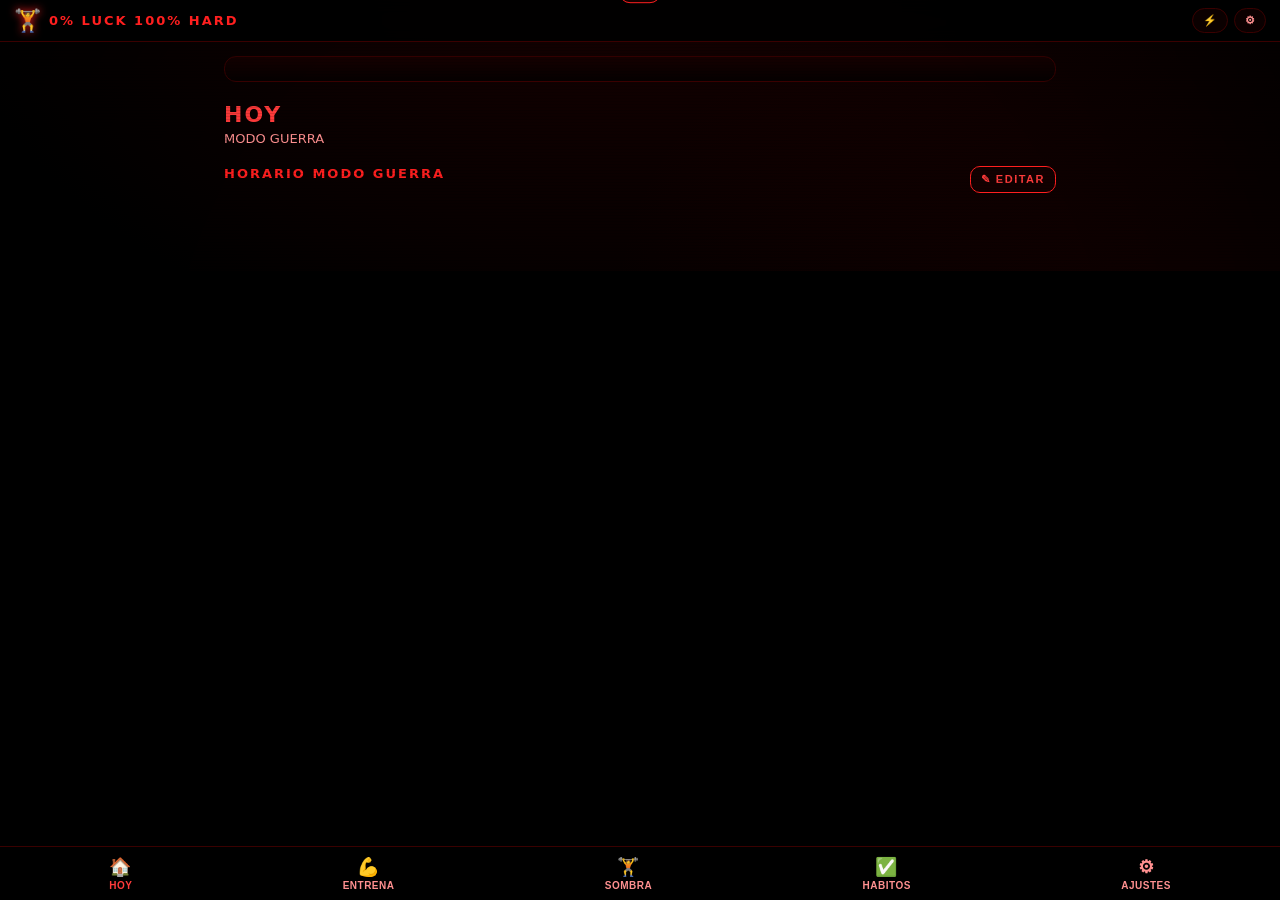
<file: ShadowBox.html>
<!DOCTYPE html>
<html lang="es">
<head>
<meta charset="UTF-8"><meta name="description" content="Shadow Box - Web descargable. Abre este archivo en cualquier navegador (Windows/Android) y entrena sin conexion.">
<meta name="viewport" content="width=device-width, initial-scale=1, viewport-fit=cover">
<meta name="theme-color" content="#000000">
<title>0% LUCK 100% HARD — Modo Guerra</title>
<meta name="description" content="Rutina militar diaria MODO GUERRA: entrenamiento, shadow box, habitos y disciplina.">
<meta name="mobile-web-app-capable" content="yes">
<meta name="apple-mobile-web-app-capable" content="yes">
<meta name="apple-mobile-web-app-status-bar-style" content="black-translucent">
<meta name="apple-mobile-web-app-title" content="0% LUCK 100% HARD">
<meta name="application-name" content="0% LUCK 100% HARD">





<style>/* ===========================================================================
   SHADOW BOX — negro + rojo + glow sutil (minimalista)
   =========================================================================== */
:root {
  --bg: #000000;
  --bg2: #0a0000;
  --blood: #9b0000;
  --blood2: #c40000;
  --red: #ff1f1f;
  --red-hot: #ff3b3b;
  --red-soft: #ff5a5a;
  --text: #ffd9d9;
  --text-dim: #ff9090;
  --line: #3a0000;

  --glow-text:
    0 0 5px  var(--red),
    0 0 12px var(--red);
  --glow-box:
    0 0 6px  var(--red),
    0 0 16px var(--blood2),
    inset 0 0 10px rgba(255,31,31,.3);
  --glow-soft:
    0 0 4px var(--red), 0 0 14px var(--blood2);

  --blood-deep: #8a0000;
  --red-bright: #ff4040;
  --grad1: #7a0000;
  --grad1b: #6a0000;
  --grad4: #2a0000;
  --grad5: #120000;
  --tint: rgba(255,31,31,.4);
  --tint2: rgba(255,64,64,.6);
  --tint3: rgba(255,31,31,.6);
  --tint4: rgba(90,0,0,.25);
  --bg-glow: rgba(120,0,0,.18);
  --bg-glow2: rgba(120,0,0,.12);
}

* { box-sizing: border-box; -webkit-tap-highlight-color: transparent; }

html, body {
  margin: 0; padding: 0;
  background: var(--bg); color: var(--text);
  font-family: "Segoe UI", system-ui, -apple-system, sans-serif;
  min-height: 100%; overflow-x: hidden;
}

body {
  background:
    radial-gradient(1200px 700px at 50% -10%, var(--bg-glow), transparent 60%),
    radial-gradient(900px 600px at 90% 110%, var(--bg-glow2), transparent 60%),
    var(--bg);
  padding-bottom: 68px;
  -webkit-font-smoothing: antialiased;
}

.hidden { display: none !important; }

/* ---------- No glow ---------- */
.no-glow,
.no-glow *,
.no-glow *::before,
.no-glow *::after {
  animation-duration: 0s !important;
  animation-delay: 0s !important;
  animation-iteration-count: 1 !important;
  transition-duration: 0s !important;
}
.no-glow { text-shadow: none !important; }
.no-glow [style*="text-shadow"] { text-shadow: none !important; }
.no-glow [style*="box-shadow"] { box-shadow: none !important; }
.no-glow [style*="drop-shadow"] { filter: none !important; }
.no-glow .brand-logo { filter: none !important; }
.no-glow #headerTitle { text-shadow: none !important; }
.no-glow .btn.primary { box-shadow: none !important; }
.no-glow .chip { box-shadow: none !important; }
.no-glow .sched-now { box-shadow: none !important; }
.no-glow .card-figure svg { filter: none !important; }
.no-glow .card-figure img { filter: none !important; }
.no-glow .cr-fig svg { filter: none !important; }
.no-glow .cr-fig img { filter: none !important; }
.no-glow .nav-btn .emoji { filter: none !important; }
.no-glow .timer-digit { text-shadow: none !important; }
.no-glow .timer-big { text-shadow: none !important; filter: none !important; }
.no-glow #warFx::before,
.no-glow #warFx::after { opacity: 0 !important; }

/* ============================= HEADER (minimalista) ============================= */
#appHeader {
  position: sticky; top: 0; z-index: 50;
  display: flex; align-items: center; justify-content: space-between;
  padding: 8px 14px;
  background: rgba(0,0,0,.92);
  border-bottom: 1px solid var(--line);
  backdrop-filter: blur(8px);
}
.header-brand { display: flex; align-items: center; gap: 8px; }
.brand-logo {
  font-size: 22px;
  filter: drop-shadow(0 0 4px var(--red));
  animation: pulseGlow 3s ease-in-out infinite;
}
#headerTitle {
  font-weight: 900; letter-spacing: 2px; font-size: 13px;
  color: var(--red);
  text-shadow: none;
}
.header-actions { display: flex; gap: 6px; }

/* ============================= BOTONES ============================= */
.btn {
  border: 1px solid var(--red);
  background: linear-gradient(180deg, #1a0000, #0c0000);
  color: var(--red-hot);
  font-weight: 800; letter-spacing: 1.5px;
  padding: 10px 16px; border-radius: 10px;
  font-size: 13px; cursor: pointer;
  box-shadow: none;
  transition: transform .1s ease, background .15s ease;
  text-transform: uppercase;
}
.btn:active { transform: scale(.96); }
.btn:hover { background: linear-gradient(180deg, var(--grad4), #140000); }
.btn.primary { background: linear-gradient(180deg, #5a0000, var(--grad4)); color: #fff; }
.btn.primary:hover { background: linear-gradient(180deg, var(--grad1), var(--line)); }
.btn.danger { background: linear-gradient(180deg, #600000, #2b0000); color: #fff; }
.btn.secondary { background: rgba(20,0,0,.6); }
.btn.small { padding: 6px 10px; font-size: 11px; }
.btn.big {
  width: 100%; margin-top: 16px; padding: 14px;
  font-size: 15px; border-radius: 12px;
  animation: pulseBtn 2.5s ease-in-out infinite;
}
.chip {
  border: 1px solid var(--line);
  background: rgba(16,0,0,.7);
  color: var(--text-dim);
  padding: 5px 10px; border-radius: 999px;
  font-size: 11px; font-weight: 700; cursor: pointer;
}
.chip:hover { color: var(--red-hot); border-color: var(--red); }

/* ============================= INSTALL BAR ============================= */
.install-bar {
  position: fixed; left: 0; right: 0; bottom: 0; z-index: 90;
  display: flex; align-items: center; gap: 10px;
  padding: 10px 14px; margin: 8px;
  background: linear-gradient(180deg, #1c0000, #0a0000);
  border: 1px solid var(--red); border-radius: 14px;
}
.install-ico { font-size: 22px; filter: drop-shadow(0 0 5px var(--red)); }
.install-close {
  border: none; background: none; color: var(--text-dim);
  font-size: 15px; cursor: pointer; margin-left: auto;
}

/* ============================= VIEWS ============================= */
.view { display: none; padding: 14px; max-width: 860px; margin: 0 auto; }
.view.active { display: block; animation: viewIn .25s ease; }
@keyframes viewIn { from { opacity: 0; transform: translateY(6px); } to { opacity: 1; } }

.view-head h1 {
  font-size: 22px; margin: 4px 0 4px; letter-spacing: 2px;
  color: var(--red-hot); text-shadow: none;
}
.view-head h2 {
  font-size: 20px; margin: 4px 0 4px; letter-spacing: 2px;
  color: var(--red-hot); text-shadow: none;
}
.subtitle { color: var(--text-dim); margin: 0 0 12px; font-size: 13px; }

.section-title {
  margin: 20px 0 8px; font-weight: 900; letter-spacing: 2px;
  color: var(--red); text-shadow: none; font-size: 13px;
}

/* ============================= HERO ============================= */
#homeHero { margin-bottom: 14px; }
.hero-figure { position: relative; border-radius: 14px; overflow: hidden; border: 1px solid var(--line); }
.hero-figure::after {
  content: ""; position: absolute; inset: 0; pointer-events: none;
  background: radial-gradient(600px 300px at 50% 40%, rgba(255,31,31,.10), transparent 70%);
  mix-blend-mode: screen;
}
.hero-figure .figure-wrap { margin: 0; }

/* ============================= FIGURAS SVG ============================= */
.figure-wrap {
  position: relative;
  display: flex; align-items: center; justify-content: center;
  width: 100%; margin: 6px auto;
}
.figure-wrap::before {
  content: "";
  position: absolute; inset: -10%;
  background-image:
    radial-gradient(2px 2px at 18% 25%, rgba(255,60,60,.7), transparent 70%),
    radial-gradient(3px 3px at 62% 18%, rgba(255,40,40,.6), transparent 70%),
    radial-gradient(2px 2px at 82% 48%, rgba(255,90,90,.7), transparent 70%),
    radial-gradient(2px 2px at 38% 82%, rgba(255,50,50,.6), transparent 70%);
  animation: embers 8s ease-in-out infinite;
  pointer-events: none;
  mix-blend-mode: screen;
  will-change: transform, opacity;
}
.figure-wrap::after {
  content: "";
  position: absolute; inset: 0;
  background:
    radial-gradient(circle at 28% 22%, rgba(255,45,45,.18), transparent 52%),
    radial-gradient(circle at 72% 82%, rgba(255,25,25,.14), transparent 55%);
  mix-blend-mode: screen;
  pointer-events: none;
}
@keyframes embers {
  0% { transform: translateY(6%) scale(1); opacity: .35; }
  50% { transform: translateY(-2%) scale(1.03); opacity: .8; }
  100% { transform: translateY(-10%) scale(1); opacity: .35; }
}
.figure-wrap svg {
  width: 100%; height: auto;
  filter: drop-shadow(0 0 4px var(--red)) drop-shadow(0 0 12px var(--blood2)) saturate(1.4);
  transition: filter .3s ease;
}
@keyframes figurePulse {
  0%, 100% { filter: drop-shadow(0 0 4px var(--red)) drop-shadow(0 0 12px var(--blood2)) saturate(1.4); }
  50% { filter: drop-shadow(0 0 8px var(--red-bright)) drop-shadow(0 0 22px var(--red)) saturate(1.8); }
}
.figure-wrap img {
  width: 100%; height: auto;
  max-height: 50vh; object-fit: contain;
  filter: drop-shadow(0 0 4px var(--red)) drop-shadow(0 0 12px var(--blood2)) saturate(1.1);
  transition: filter .3s ease;
}
.figure-ring {
  position: absolute; inset: 8%;
  border-radius: 50%;
  background: radial-gradient(circle, rgba(255,31,31,.2), rgba(120,0,0,.08) 45%, transparent 70%);
  animation: ringBreathe 3s ease-in-out infinite;
  pointer-events: none;
}
@keyframes ringBreathe {
  0%,100% { transform: scale(.97); opacity: .7; }
  50% { transform: scale(1.03); opacity: .9; }
}

/* ============================= CARD DE RUTINAS ============================= */
#routineGrid, #techniqueGrid {
  display: grid; grid-template-columns: repeat(auto-fill, minmax(220px, 1fr)); gap: 10px;
}
.routine-card, .tech-card {
  position: relative; cursor: pointer; text-align: left;
  background: linear-gradient(180deg, #150000, #050000);
  border: 1px solid var(--line); border-radius: 12px; padding: 10px;
  color: var(--text);
  transition: transform .12s ease, border-color .15s ease;
}
.routine-card:hover, .tech-card:hover {
  transform: translateY(-2px);
  border-color: var(--red);
}
.routine-card h3, .tech-card h3 {
  margin: 3px 0 2px; font-size: 14px; letter-spacing: 1px;
  color: var(--red-hot); text-shadow: none;
}
.routine-card p, .tech-card p { margin: 2px 0; font-size: 11.5px; color: var(--text-dim); }
.card-meta { display: flex; gap: 6px; margin-top: 6px; flex-wrap: wrap; }
.card-meta span {
  font-size: 10px; font-weight: 800; letter-spacing: .5px;
  color: var(--red-hot); background: rgba(120,0,0,.2);
  border: 1px solid #5a0000; border-radius: 999px; padding: 2px 7px;
}
.card-figure { margin: 3px 0; }
.card-figure svg { filter: drop-shadow(0 0 3px var(--red)) drop-shadow(0 0 8px var(--blood2)); }
.card-figure img {
  display: block; width: 100%; max-height: 180px; object-fit: contain; margin: 0 auto;
  filter: drop-shadow(0 0 3px var(--red)) drop-shadow(0 0 8px var(--blood2)) saturate(1.1);
}

/* ============================= DETALLE RUTINA ============================= */
.summary-card {
  border: 1px solid var(--line); border-radius: 12px; padding: 12px;
  background: linear-gradient(180deg, #160000, #050000);
  display: grid; grid-template-columns: 1fr 1fr; gap: 6px;
  margin-bottom: 12px;
}
.summary-card div { font-size: 12px; color: var(--text-dim); }
.summary-card b { color: var(--red-hot); font-size: 15px; }

.plan-row {
  display: flex; align-items: center; gap: 8px;
  padding: 8px 10px; margin-bottom: 6px;
  background: rgba(12,0,0,.7);
  border: 1px solid var(--line); border-radius: 10px;
}
.plan-row.current { border-color: var(--red); }
.plan-idx {
  width: 22px; height: 22px; border-radius: 50%;
  border: 1px solid var(--red); color: var(--red-hot);
  display: flex; align-items: center; justify-content: center;
  font-weight: 900; font-size: 11px; flex-shrink: 0;
}
.plan-row b { color: var(--red-hot); flex: 1; font-size: 13px; }
.plan-row .plan-time { color: var(--text-dim); font-variant-numeric: tabular-nums; font-size: 11px; }

/* ============================= ENTRENAMIENTO ============================= */
#trainFigure .figure-wrap svg,
#trainFigure .figure-wrap img { max-height: 38vh; }
.train-info { text-align: center; margin: 4px 0; }
.train-block-tag {
  display: inline-block; font-size: 10px; font-weight: 900; letter-spacing: 2px;
  color: #fff; background: linear-gradient(180deg, var(--grad1), var(--line));
  border: 1px solid var(--red); border-radius: 999px; padding: 3px 10px;
}
#trainBlockName {
  font-size: 20px; margin: 6px 0 3px; letter-spacing: 2px;
  color: var(--red-hot); text-shadow: none;
}
#trainCue { color: var(--text-dim); font-size: 13px; margin: 0; min-height: 18px; }

/* ============================= TEMPORIZADOR ============================= */
.timer-wrap { position: relative; width: min(280px, 78vw); margin: 10px auto; }
#timerRing { width: 100%; height: auto; overflow: visible; }
#timerRing circle#timerProgress {
  filter: drop-shadow(0 0 4px var(--red)) drop-shadow(0 0 12px var(--blood2));
  transition: stroke-dashoffset .18s linear;
}
#timerTime {
  position: absolute; inset: 0; display: flex; align-items: center; justify-content: center;
  font-size: 50px; font-weight: 900; font-variant-numeric: tabular-nums;
  letter-spacing: 2px; color: #fff;
  text-shadow: 0 0 4px var(--red), 0 0 14px var(--red);
}
#timerPhase {
  position: absolute; left: 0; right: 0; bottom: 12%;
  text-align: center; font-weight: 900; letter-spacing: 3px; font-size: 13px;
  color: var(--red-hot); text-shadow: none;
}
.timer-phase.rest { color: #ffb347; text-shadow: 0 0 4px #ff8c00; }

/* ============================= SCHEDULE STRIP ============================= */
#scheduleStrip {
  display: flex; gap: 5px; overflow-x: auto; padding: 8px 2px;
  scrollbar-width: thin; scrollbar-color: var(--grad1b) transparent;
}
.sched-cell {
  min-width: 56px; flex-shrink: 0;
  padding: 5px 6px; border-radius: 8px;
  background: rgba(12,0,0,.7); border: 1px solid var(--line);
  text-align: center; font-size: 10px; color: var(--text-dim);
}
.sched-cell .sc-time { font-weight: 900; color: var(--red-hot); font-variant-numeric: tabular-nums; }
.sched-cell .sc-name { display: block; margin-top: 1px; font-size: 9px; }
.sched-cell.active {
  border-color: var(--red); color: #fff;
  background: linear-gradient(180deg, var(--grad4), #100000);
  transform: scale(1.06);
}
.sched-cell.past { opacity: .3; }

.train-controls {
  display: grid; grid-template-columns: 1fr 1fr; gap: 8px;
  margin-top: 12px; max-width: 440px; margin-left: auto; margin-right: auto;
}

/* ============================= PERSONALIZADA ============================= */
.custom-row {
  display: flex; align-items: center; gap: 8px;
  background: rgba(12,0,0,.7); border: 1px solid var(--line);
  border-radius: 10px; padding: 8px; margin-bottom: 6px;
}
.custom-row .cr-fig { width: 40px; flex-shrink: 0; }
.custom-row .cr-fig svg { filter: drop-shadow(0 0 3px var(--red)) drop-shadow(0 0 8px var(--blood2)); }
.custom-row .cr-fig img {
  display: block; width: 100%; height: 40px; object-fit: contain;
  filter: drop-shadow(0 0 3px var(--red)) drop-shadow(0 0 8px var(--blood2));
}
.custom-row .cr-info { flex: 1; }
.custom-row b { color: var(--red-hot); font-size: 12px; display: block; }
.custom-row span { color: var(--text-dim); font-size: 10px; }
.custom-row button {
  border: 1px solid var(--grad1b); background: rgba(90,0,0,.3); color: var(--red-hot);
  border-radius: 8px; width: 28px; height: 28px; cursor: pointer; font-weight: 900;
}
.custom-add {
  display: grid; grid-template-columns: 2fr 1fr 1fr auto; gap: 6px;
  margin: 12px 0;
}
.custom-add select, .custom-add input {
  background: #0c0000; color: var(--text); border: 1px solid var(--line);
  border-radius: 8px; padding: 8px; font-size: 12px; width: 100%;
}
.custom-add select:focus, .custom-add input:focus { border-color: var(--red); outline: none; }

/* ============================= AJUSTES ============================= */
.setting-row {
  display: flex; align-items: center; justify-content: space-between; gap: 8px;
  padding: 12px; margin-bottom: 8px;
  background: rgba(12,0,0,.7); border: 1px solid var(--line); border-radius: 12px;
}
.setting-row b { color: var(--text); font-size: 13px; display: block; }
.setting-row small { color: var(--text-dim); font-size: 11px; }
.setting-row input[type=range] { width: 140px; accent-color: var(--red); }
.switch { position: relative; width: 48px; height: 26px; flex-shrink: 0; }
.switch input { opacity: 0; width: 0; height: 0; }
.slider {
  position: absolute; inset: 0; cursor: pointer;
  background: var(--grad4); border: 1px solid #5a0000; border-radius: 999px; transition: .2s;
}
.slider::before {
  content: ""; position: absolute; width: 18px; height: 18px; left: 3px; top: 3px;
  background: var(--red-soft); border-radius: 50%; transition: .2s;
}
.switch input:checked + .slider { background: linear-gradient(180deg, var(--grad1b), var(--line)); border-color: var(--red); }
.switch input:checked + .slider::before { transform: translateX(22px); }

/* ============================= NAV INFERIOR ============================= */
#bottomNav {
  position: fixed; left: 0; right: 0; bottom: 0; z-index: 60;
  display: flex; justify-content: space-around;
  background: rgba(0,0,0,.95); border-top: 1px solid var(--line);
  padding: 6px 4px calc(6px + env(safe-area-inset-bottom));
  backdrop-filter: blur(8px);
}
.nav-btn {
  background: none; border: none; color: var(--text-dim);
  font-size: 10px; font-weight: 700; cursor: pointer;
  display: flex; flex-direction: column; align-items: center; gap: 2px;
  padding: 3px 10px; border-radius: 10px; letter-spacing: .5px;
}
.nav-btn .emoji { font-size: 18px; }
.nav-btn.active { color: var(--red-hot); }

/* ============================= FLASH ALARMA ============================= */
#flashOverlay {
  position: fixed; inset: 0; z-index: 120; pointer-events: none;
  background: radial-gradient(circle at 50% 50%, rgba(255,31,31,.4), rgba(120,0,0,.25) 55%, transparent 80%);
  opacity: 0;
}
#flashOverlay.flash { animation: flashAlarm .7s ease-out; }
@keyframes flashAlarm {
  0% { opacity: 0; }
  15% { opacity: .8; }
  60% { opacity: .3; }
  100% { opacity: 0; }
}

/* ============================= WAR FX ============================= */
#warFx {
  position: fixed; inset: 0; z-index: 6; pointer-events: none;
  background:
    repeating-linear-gradient(0deg, rgba(0,0,0,.12) 0 1px, transparent 1px 3px),
    radial-gradient(circle at 50% 45%, transparent 58%, rgba(0,0,0,.4) 100%);
}

/* ============================= MODO GUERRA ============================= */
body.war-mode {
  background:
    radial-gradient(1200px 700px at 50% -10%, rgba(170,0,0,.32), transparent 62%),
    radial-gradient(900px 600px at 90% 110%, rgba(170,0,0,.24), transparent 60%),
    var(--bg);
}
body.war-mode .figure-wrap svg {
  filter: drop-shadow(0 0 6px var(--red-bright)) drop-shadow(0 0 18px var(--red)) drop-shadow(0 0 50px var(--blood2)) saturate(2.2) contrast(1.1);
}
body.war-mode .figure-wrap svg line, body.war-mode .figure-wrap svg circle {
  animation: warFlicker 1.6s steps(2, jump-none) infinite;
}
@keyframes warFlicker {
  0%, 100% { opacity: 1; }
  50% { opacity: .6; }
}
body.war-mode #warFx {
  background:
    repeating-linear-gradient(0deg, rgba(0,0,0,.18) 0 1px, transparent 1px 3px),
    radial-gradient(circle at 50% 45%, transparent 42%, rgba(140,0,0,.35) 78%, rgba(60,0,0,.55) 100%);
}
body.war-mode .figure-ring {
  background: radial-gradient(circle, rgba(255,50,50,.4), rgba(150,0,0,.15) 45%, transparent 72%);
}

/* ============================= SCREEN SHAKE ============================= */
body.shake { animation: screenShake .4s ease; }
@keyframes screenShake {
  0%, 100% { transform: translate(0,0); }
  20% { transform: translate(-3px, 2px); }
  40% { transform: translate(3px, -2px); }
  60% { transform: translate(-2px, -2px); }
  80% { transform: translate(2px, 2px); }
}

/* ============================= TOAST ============================= */
#toast {
  position: fixed; top: 12px; left: 50%; transform: translateX(-50%) translateY(-140%);
  z-index: 200; background: linear-gradient(180deg, var(--grad4), var(--grad5));
  border: 1px solid var(--red); color: #fff; font-weight: 800; letter-spacing: 1px;
  padding: 10px 20px; border-radius: 12px; font-size: 13px;
  transition: transform .25s ease; max-width: 90vw; text-align: center;
}
#toast.show { transform: translateX(-50%) translateY(0); }

/* ============================= ANIMACIONES ============================= */
@keyframes pulseGlow {
  0%, 100% { filter: drop-shadow(0 0 3px var(--red)) drop-shadow(0 0 8px var(--blood2)); }
  50% { filter: drop-shadow(0 0 6px var(--red-bright)) drop-shadow(0 0 18px var(--red)); }
}
@keyframes pulseBtn {
  0%, 100% { box-shadow: 0 0 6px var(--red), 0 0 18px var(--blood2); }
  50% { box-shadow: 0 0 12px var(--red-bright), 0 0 30px var(--red); }
}

@media (max-width: 480px) {
  .view-head h1 { font-size: 19px; }
  .custom-add { grid-template-columns: 1fr 1fr; }
  #timerTime { font-size: 40px; }
}

/* ============================= HOY / ENTRENA / HABITS ============================= */
.hero-figure .figure-wrap { margin: 0; }
.hero-badge {
  position: absolute; top: 8px; left: 8px; z-index: 2;
  font-size: 10px; font-weight: 900; letter-spacing: 1px;
  color: #fff; background: rgba(120,0,0,.8);
  border: 1px solid var(--red); border-radius: 999px; padding: 2px 8px;
}
.hero-body { padding: 12px 14px 14px; text-align: center; }
.hero-body h3 {
  margin: 3px 0 6px; letter-spacing: 2px; font-size: 17px;
  color: var(--red-hot); text-shadow: none;
}
.mini-grid {
  display: grid; grid-template-columns: repeat(4, 1fr); gap: 6px;
  margin: 8px 0 4px;
}
.mini-grid div {
  background: rgba(12,0,0,.7); border: 1px solid var(--line);
  border-radius: 8px; padding: 6px 3px;
}
.mini-grid b { display: block; font-size: 9px; color: var(--text-dim); letter-spacing: .5px; }
.mini-grid span { font-size: 13px; font-weight: 900; color: var(--red-hot); }
.today-strip { display: flex; gap: 8px; margin-top: 12px; }

/* Horario del día */
.sched-row {
  display: flex; align-items: center; gap: 10px;
  padding: 8px 10px; margin-bottom: 6px;
  background: rgba(12,0,0,.7); border: 1px solid var(--line); border-radius: 10px;
}
.sched-row.active { border-color: var(--red); background: linear-gradient(180deg, #1c0000, #0a0000); }
.sched-time { font-weight: 900; color: var(--red-hot); font-variant-numeric: tabular-nums; min-width: 38px; font-size: 13px; }
.sched-emoji { font-size: 18px; }
.sched-txt { flex: 1; }
.sched-txt b { display: block; color: var(--text); font-size: 12.5px; letter-spacing: .5px; }
.sched-txt span { color: var(--text-dim); font-size: 11px; line-height: 1.3; display: block; }
.sched-now {
  font-size: 9px; font-weight: 900; letter-spacing: 1px; color: #fff;
  background: var(--red); border-radius: 999px; padding: 2px 7px;
}

/* Editor de horario */
#schedDayTabs { display: flex; gap: 4px; margin-bottom: 10px; }
.sched-tab {
  flex: 1; min-width: 34px; padding: 7px 3px;
  font-weight: 900; font-size: 12px; letter-spacing: 1px;
  color: var(--text-dim); background: rgba(12,0,0,.7);
  border: 1px solid var(--line); border-radius: 8px; cursor: pointer;
  transition: color .12s ease, border-color .12s ease;
}
.sched-tab.active {
  color: #fff; border-color: var(--red);
  background: linear-gradient(180deg, var(--grad1), var(--line));
}
.sched-tab.today { color: var(--red-hot); }
.sched-edit-head {
  display: flex; justify-content: space-between; align-items: baseline;
  margin: 2px 2px 8px; color: var(--red-hot); letter-spacing: 2px; font-weight: 900;
}
.sched-edit-head span { color: var(--text-dim); font-size: 11px; letter-spacing: 0; font-weight: 600; }
.sched-edit-row {
  display: flex; gap: 6px; align-items: flex-start;
  background: rgba(12,0,0,.7); border: 1px solid var(--line);
  border-radius: 10px; padding: 8px; margin-bottom: 6px;
}
.sched-edit-fields { flex: 1; display: grid; grid-template-columns: 80px 38px 1fr; gap: 5px; }
.sched-edit-fields input {
  background: var(--grad5); color: var(--text); border: 1px solid var(--line);
  border-radius: 6px; padding: 6px 7px; font-size: 12px; outline: none;
  font-family: inherit;
}
.sched-edit-fields input:focus { border-color: var(--red); }
.se-emoji { text-align: center; }
.se-desc, .se-until { grid-column: 1 / -1; }
.se-until { max-width: 160px; }
.sched-edit-actions { display: flex; flex-direction: column; gap: 3px; }
.sched-edit-actions button {
  width: 28px; height: 28px; border-radius: 6px;
  border: 1px solid var(--line); background: var(--tint4);
  color: var(--red-hot); font-weight: 900; font-size: 11px; cursor: pointer;
  transition: border-color .12s ease;
}
.sched-edit-actions button:hover { border-color: var(--red); }

/* Plan semanal */
.day-card {
  background: linear-gradient(180deg, #150000, #050000);
  border: 1px solid var(--line); border-radius: 12px; padding: 12px;
  margin-bottom: 10px;
}
.day-card.today { border-color: var(--red); }
.day-head { display: flex; align-items: center; justify-content: space-between; }
.day-head h3 { margin: 0 0 6px; font-size: 16px; letter-spacing: 2px; color: var(--red-hot); text-shadow: none; }
.day-tag {
  font-size: 9px; font-weight: 900; letter-spacing: 1px; color: #fff;
  background: var(--red); border-radius: 999px; padding: 2px 8px;
}
.day-detail { display: flex; flex-wrap: wrap; gap: 5px; margin-bottom: 10px; }
.day-detail span {
  font-size: 10px; font-weight: 700; color: var(--text-dim);
  background: var(--tint4); border: 1px solid #4a0000; border-radius: 999px; padding: 2px 8px;
}

/* Avisos */
.note-info, .note-warn {
  border-radius: 10px; padding: 10px 12px; margin-bottom: 12px;
  font-size: 12px; line-height: 1.4; border: 1px solid var(--line);
}
.note-info { background: rgba(12,0,0,.7); color: var(--text); border-color: #4a0000; }
.note-warn { background: rgba(80,40,0,.14); color: #ffd9a0; border-color: #8a5000; }

/* Hábitos */
.habit-progress {
  display: flex; align-items: baseline; gap: 8px;
  background: linear-gradient(180deg, #160000, #050000);
  border: 1px solid var(--line); border-radius: 12px; padding: 12px; margin-bottom: 10px;
}
.habit-progress b { font-size: 26px; color: var(--red-hot); }
.habit-progress span { color: var(--text-dim); font-size: 12px; }
.habit-row, .goal-row {
  display: flex; align-items: center; gap: 8px;
  background: rgba(12,0,0,.7); border: 1px solid var(--line);
  border-radius: 10px; padding: 10px; margin-bottom: 6px; cursor: pointer;
  transition: border-color .12s ease;
}
.habit-row.done, .goal-row.done { border-color: #4a8a00; }
.habit-row.done b, .goal-row.done b { color: #aaff55; }
.habit-emoji { font-size: 18px; }
.habit-row b, .goal-row b { flex: 1; color: var(--text); font-size: 12.5px; letter-spacing: .5px; }
.habit-check {
  width: 22px; height: 22px; border-radius: 50%;
  border: 1px solid var(--line); color: #0a0000;
  display: flex; align-items: center; justify-content: center;
  font-weight: 900; font-size: 13px; flex-shrink: 0;
}
.habit-row.done .habit-check, .goal-row.done .habit-check {
  background: #5cbf00; border-color: #5cbf00;
  color: #060600;
}
.week-grid { display: grid; grid-template-columns: repeat(7, 1fr); gap: 5px; }
.week-cell {
  text-align: center; background: rgba(12,0,0,.7);
  border: 1px solid var(--line); border-radius: 8px; padding: 6px 2px;
}
.week-cell.today { border-color: var(--red); }
.week-cell b { display: block; font-size: 10px; color: var(--text-dim); }
.week-cell span { font-size: 12px; font-weight: 900; color: var(--text); display: block; margin: 1px 0; }
.week-cell i {
  font-style: normal; font-size: 9px; font-weight: 800; color: #ffb4b4;
  border-radius: 999px; padding: 2px 5px;
}

/* Finanzas */
.fin-grid { display: grid; grid-template-columns: repeat(2, 1fr); gap: 6px; margin-bottom: 10px; }
.fin-card {
  background: linear-gradient(180deg, #160000, #050000);
  border: 1px solid var(--line); border-radius: 10px; padding: 10px; text-align: center;
}
.fin-card b { display: block; font-size: 9px; letter-spacing: 2px; color: var(--text-dim); margin-bottom: 3px; }
.fin-money { font-size: 16px; font-weight: 900; color: var(--red-hot); }
.fin-row {
  display: flex; align-items: center; gap: 8px;
  background: rgba(12,0,0,.7); border: 1px solid var(--line);
  border-radius: 10px; padding: 7px 10px; margin-bottom: 6px;
}
.fin-row span { flex: 1; color: var(--text); font-size: 12px; }
.fin-row input {
  width: 110px; background: #0c0000; color: var(--text);
  border: 1px solid var(--line); border-radius: 8px; padding: 7px; font-size: 13px;
  text-align: right; font-variant-numeric: tabular-nums;
}
.fin-row input:focus { border-color: var(--red); outline: none; }

/* ============================= RANKS ============================= */
.rank-bar {
  display: flex; align-items: center; gap: 10px;
  background: linear-gradient(180deg, #150000, #050000);
  border: 1px solid var(--line); border-radius: 12px; padding: 12px; margin-bottom: 10px;
}
.rank-icon { font-size: 28px; flex-shrink: 0; }
.rank-info { flex: 1; }
.rank-info b { display: block; font-size: 14px; color: var(--red-hot); letter-spacing: 1px; }
.rank-info small { color: var(--text-dim); font-size: 11px; }
.rank-progress {
  width: 100%; height: 6px; background: var(--grad5); border-radius: 999px;
  margin-top: 4px; overflow: hidden;
}
.rank-progress-fill {
  height: 100%; border-radius: 999px;
  background: linear-gradient(90deg, var(--red), var(--red-bright));
  transition: width .5s ease;
}

/* ============================= DISCIPLINE STATS ============================= */
.disc-stats {
  display: grid; grid-template-columns: repeat(3, 1fr); gap: 6px;
  margin-bottom: 10px;
}
.disc-card {
  background: rgba(12,0,0,.7); border: 1px solid var(--line);
  border-radius: 10px; padding: 10px; text-align: center;
}
.disc-card b { display: block; font-size: 9px; letter-spacing: 1px; color: var(--text-dim); margin-bottom: 3px; }
.disc-card .disc-pct {
  font-size: 22px; font-weight: 900; color: var(--red-hot);
}
.disc-card small { color: var(--text-dim); font-size: 10px; }

/* ============================= SPORT TABS ============================= */
.sport-tabs {
  display: flex; gap: 5px; overflow-x: auto; padding: 6px 0;
  scrollbar-width: none;
}
.sport-tabs::-webkit-scrollbar { display: none; }
.sport-tab {
  flex-shrink: 0; padding: 6px 12px; font-size: 11px; font-weight: 800;
  letter-spacing: .5px; color: var(--text-dim); background: rgba(12,0,0,.7);
  border: 1px solid var(--line); border-radius: 999px; cursor: pointer;
  transition: color .12s ease, border-color .12s ease;
  white-space: nowrap;
}
.sport-tab.active {
  color: #fff; border-color: var(--red);
  background: linear-gradient(180deg, var(--grad1), var(--line));
}
.sport-tab:hover { color: var(--red-hot); border-color: var(--red); }
</style>

</head>
<body>

<div id="installBar" class="install-bar hidden">
  <span class="install-ico">&#127947;</span>
  <span id="installText">Instala la app en tu dispositivo</span>
  <button id="installBtn" class="btn primary small">Instalar</button>
  <button id="installClose" class="install-close" aria-label="Cerrar">&#10005;</button>
</div>

<header id="appHeader">
  <div class="header-brand">
    <span class="brand-logo">&#127947;</span>
    <span id="headerTitle">0%&nbsp;LUCK&nbsp;100%&nbsp;HARD</span>
  </div>
  <div class="header-actions">
    <button id="btnWar" class="chip" title="Modo guerra">&#9889;</button>
    <button id="btnBack" class="chip hidden" title="Volver">&#8249; VOLVER</button>
    <button id="btnSettings" class="chip" title="Ajustes">&#9881;</button>
  </div>
</header>

<main id="app">

  <section id="view-home" class="view active">
    <div id="rankBar" class="rank-bar"></div>
    <div id="discStats" class="disc-stats"></div>
    <div class="view-head">
      <h1 id="todayTitle">HOY</h1>
      <p class="subtitle" id="todaySub">MODO GUERRA</p>
    </div>
    <div id="homeHero"></div>
    <div class="section-title">HORARIO MODO GUERRA <button id="btnEditSchedule" class="btn secondary small" style="float:right;">&#9998; EDITAR</button></div>
    <div id="scheduleList"></div>
  </section>

  <section id="view-military" class="view">
    <div class="view-head">
      <h2>ENTRENAMIENTO MILITAR</h2>
      <p class="subtitle">Plan semanal 11-11. Entrena el dia que te toque.</p>
    </div>
    <div id="militaryGrid"></div>
  </section>

  <section id="view-schedule" class="view">
    <div class="view-head">
      <h2>HORARIO</h2>
      <p class="subtitle">Cada dia tiene su propio horario.</p>
    </div>
    <div id="schedDayTabs"></div>
    <div id="schedEditList"></div>
    <button id="schedSave" class="btn primary" style="width:100%; margin-top:10px;">GUARDAR Y APLICAR</button>
    <button id="schedAdd" class="btn secondary" style="width:100%; margin-top:8px;">+ ANADIR BLOQUE</button>
    <button id="schedReset" class="btn danger" style="width:100%; margin-top:8px;">RESTAURAR</button>
  </section>

  <section id="view-shadow" class="view">
    <div class="view-head">
      <h2>SHADOW BOX</h2>
      <p class="subtitle">Rutinas guiadas con temporizador y voz</p>
    </div>
    <div id="shadowNote"></div>
    <div id="sportTabs" class="sport-tabs"></div>
    <div id="routineGrid"></div>
    <div class="section-title">TECNICAS</div>
    <div id="techniqueGrid"></div>
    <div class="section-title">RUTINA PERSONALIZADA</div>
    <div id="customMini"></div>
    <button id="btnCustomGo" class="btn secondary" style="width:100%; margin-top:8px;">EDITAR MI RUTINA</button>
  </section>

  <section id="view-library" class="view">
    <div class="view-head">
      <h2 id="libTitle">Tecnica</h2>
    </div>
    <div id="libFigure" class="figure-wrap"></div>
    <div id="libBody"></div>
    <button id="libPractice" class="btn primary big">PRACTICAR 1 MINUTO</button>
  </section>

  <section id="view-routine" class="view">
    <div class="view-head">
      <h2 id="routineTitle"></h2>
      <p class="subtitle" id="routineDesc"></p>
    </div>
    <div id="routineSummary" class="summary-card"></div>
    <div id="routinePlan"></div>
    <button id="btnStart" class="btn primary big">INICIAR RUTINA</button>
  </section>

  <section id="view-training" class="view">
    <div id="trainFigure" class="figure-wrap"></div>
    <div class="train-info">
      <div class="train-block-tag" id="trainBlockType"></div>
      <h2 id="trainBlockName"></h2>
      <p id="trainCue"></p>
    </div>
    <div class="timer-wrap">
      <svg id="timerRing" viewBox="0 0 320 320">
        <circle cx="160" cy="160" r="138" fill="none" stroke="#330000" stroke-width="8"/>
        <circle id="timerProgress" cx="160" cy="160" r="138" fill="none" stroke="#ff1f1f" stroke-width="10" stroke-linecap="round"
                stroke-dasharray="867" stroke-dashoffset="0" transform="rotate(-90 160 160)"/>
      </svg>
      <div id="timerTime" class="timer-time">00:00</div>
      <div id="timerPhase" class="timer-phase">TRABAJO</div>
    </div>
    <div id="scheduleStrip"></div>
    <div class="train-controls">
      <button id="btnPause" class="btn secondary">PAUSA</button>
      <button id="btnSkip" class="btn secondary">SALTAR</button>
      <button id="btnStop" class="btn danger">DETENER</button>
      <button id="btnReset" class="btn secondary">REINICIAR</button>
    </div>
  </section>

  <section id="view-custom" class="view">
    <div class="view-head">
      <h2>Rutina Personalizada</h2>
      <p class="subtitle">Crea tus propios ejercicios con tiempos exactos</p>
    </div>
    <div id="customList"></div>
    <div class="custom-add">
      <select id="customType"></select>
      <input id="customDur" type="number" min="5" max="900" value="60" title="Duracion (segundos)">
      <input id="customRest" type="number" min="0" max="300" value="20" title="Descanso (segundos)">
      <button id="customAdd" class="btn primary small">+ ANADIR</button>
    </div>
    <button id="customStart" class="btn primary big">INICIAR MI RUTINA</button>
  </section>

  <section id="view-habits" class="view">
    <div class="view-head">
      <h2>HABITOS</h2>
      <p class="subtitle">Tracker diario MODO GUERRA</p>
    </div>
    <div id="habitsList"></div>
    <div class="section-title">SEMANA</div>
    <div id="habitsWeek"></div>
    <div class="section-title">OBJETIVOS DIARIOS</div>
    <div id="goalsList"></div>
    <div class="section-title">CONTROL DE TU DINERO</div>
    <div id="financeBody"></div>
  </section>

  <section id="view-settings" class="view">
    <div class="view-head">
      <h2>Ajustes</h2>
    </div>
    <div id="settingsBody"></div>
  </section>

</main>

<nav id="bottomNav">
  <button class="nav-btn active" data-nav="home"><span class="emoji">&#127968;</span><span>HOY</span></button>
  <button class="nav-btn" data-nav="military"><span class="emoji">&#128170;</span><span>ENTRENA</span></button>
  <button class="nav-btn" data-nav="shadow"><span class="emoji">&#127947;</span><span>SOMBRA</span></button>
  <button class="nav-btn" data-nav="habits"><span class="emoji">&#9989;</span><span>HABITOS</span></button>
  <button class="nav-btn" data-nav="settings"><span class="emoji">&#9881;</span><span>AJUSTES</span></button>
</nav>

<div id="warFx"></div>
<div id="flashOverlay"></div>
<div id="toast"></div>

<script>/* ===========================================================================
   SHADOW BOX — Generador de figuras SVG del boxeador por técnica
   Figuras articuladas en rojo sangre con estelas de movimiento
   =========================================================================== */

const POSES = {
  guardia: {
    name: "Posición de Guardia",
    head: [100, 62], neck: [100, 92],
    shoulders: { f: [92, 88], r: [108, 87] },
    elbows: { f: [83, 74], r: [115, 72] },
    gloves: { f: [91, 56], r: [107, 54] },
    hips: [100, 134],
    knees: { f: [91, 164], r: [111, 166] },
    feet: { f: [83, 190], r: [119, 192] },
    swing: null, focus: [90, 60], trails: []
  },
  jab: {
    name: "Jab",
    head: [100, 62], neck: [100, 92],
    shoulders: { f: [94, 88], r: [106, 87] },
    elbows: { f: [58, 84], r: [115, 72] },
    gloves: { f: [28, 74], r: [107, 54] },
    hips: [99, 134],
    knees: { f: [90, 164], r: [111, 166] },
    feet: { f: [82, 190], r: [118, 192] },
    swing: "f", focus: [22, 74],
    trails: [[40, 66, 12, 70], [42, 74, 10, 78], [40, 82, 12, 86]]
  },
  cross: {
    name: "Directo de Derecha",
    head: [99, 62], neck: [100, 92],
    shoulders: { f: [94, 86], r: [106, 90] },
    elbows: { f: [112, 72], r: [60, 86] },
    gloves: { f: [108, 54], r: [30, 76] },
    hips: [99, 134],
    knees: { f: [90, 164], r: [111, 166] },
    feet: { f: [82, 190], r: [118, 192] },
    swing: "r", focus: [24, 76],
    trails: [[40, 70, 12, 72], [42, 78, 10, 80], [40, 86, 12, 88]]
  },
  hook: {
    name: "Gancho (Hook)",
    head: [100, 62], neck: [100, 92],
    shoulders: { f: [92, 88], r: [108, 87] },
    elbows: { f: [68, 82], r: [115, 72] },
    gloves: { f: [44, 66], r: [107, 54] },
    hips: [100, 134],
    knees: { f: [90, 164], r: [111, 166] },
    feet: { f: [82, 190], r: [118, 192] },
    swing: "f", focus: [38, 66],
    trails: [[58, 78, 34, 74], [60, 70, 38, 64], [56, 86, 36, 82]]
  },
  uppercut: {
    name: "Uppercut",
    head: [101, 62], neck: [100, 92],
    shoulders: { f: [93, 90], r: [109, 87] },
    elbows: { f: [80, 72], r: [116, 72] },
    gloves: { f: [88, 50], r: [108, 54] },
    hips: [101, 134],
    knees: { f: [90, 164], r: [111, 166] },
    feet: { f: [82, 190], r: [118, 192] },
    swing: "f", focus: [86, 44],
    trails: [[82, 62, 84, 40], [90, 62, 92, 38], [76, 60, 76, 42]]
  },
  defensa: {
    name: "Defensa / Cobertura",
    head: [100, 58], neck: [100, 94],
    shoulders: { f: [92, 90], r: [108, 89] },
    elbows: { f: [78, 72], r: [117, 70] },
    gloves: { f: [87, 50], r: [112, 48] },
    hips: [100, 138],
    knees: { f: [90, 168], r: [112, 170] },
    feet: { f: [82, 194], r: [120, 196] },
    swing: null, focus: [100, 52], trails: []
  },
  bob: {
    name: "Esquiva (Bob & Weave)",
    head: [100, 82], neck: [100, 112],
    shoulders: { f: [91, 108], r: [109, 106] },
    elbows: { f: [85, 90], r: [112, 88] },
    gloves: { f: [93, 74], r: [109, 72] },
    hips: [100, 150],
    knees: { f: [86, 182], r: [114, 184] },
    feet: { f: [80, 206], r: [120, 208] },
    swing: null, focus: [95, 78], trails: []
  },
  footwork: {
    name: "Juego de Pies",
    head: [100, 62], neck: [100, 92],
    shoulders: { f: [92, 88], r: [108, 87] },
    elbows: { f: [84, 74], r: [114, 72] },
    gloves: { f: [91, 56], r: [107, 54] },
    hips: [99, 134],
    knees: { f: [86, 166], r: [114, 164] },
    feet: { f: [74, 192], r: [126, 190] },
    swing: null, focus: [90, 60], trails: []
  }
};

function _ln(ax, ay, bx, by, w, cls) {
  return '<line x1="' + ax + '" y1="' + ay + '" x2="' + bx + '" y2="' + by +
    '" stroke="#ff2222" stroke-width="' + w + '" stroke-linecap="round" class="' + (cls || '') + '"/>';
}

function rayEnd(cx, cy, ang, rMax) {
  const dx = Math.cos(ang), dy = Math.sin(ang);
  let t = rMax;
  if (dx > 0) t = Math.min(t, (270 - cx) / dx);
  else if (dx < 0) t = Math.min(t, (10 - cx) / dx);
  if (dy > 0) t = Math.min(t, (248 - cy) / dy);
  else if (dy < 0) t = Math.min(t, (10 - cy) / dy);
  return [cx + dx * t, cy + dy * t];
}

function _circle(x, y, r, cls) {
  return '<circle cx="' + x + '" cy="' + y + '" r="' + r + '" fill="#ff2b2b" class="' + (cls || '') + '"/>';
}

function figureSVG(key, opts) {
  opts = opts || {};
  const p = POSES[key] || POSES.guardia;
  const s = opts.stroke || 9;
  const parts = [];

  /* ---- fondo escena: ráfaga de energía + anillos de combate ---- */
  const bx = 100, by = 118;
  for (let a = 0; a < 24; a++) {
    const ang = a * 15 * Math.PI / 180;
    const x1 = bx + Math.cos(ang) * 66, y1 = by + Math.sin(ang) * 66;
    const t = rayEnd(bx, by, ang, 190);
    parts.push('<line x1="' + x1.toFixed(1) + '" y1="' + y1.toFixed(1) +
      '" x2="' + t[0].toFixed(1) + '" y2="' + t[1].toFixed(1) +
      '" stroke="#ff1f1f" stroke-width="1.6" opacity="0.20" stroke-linecap="round"/>');
  }
  for (let i = 0; i < 3; i++) {
    const r = 50 + i * 26;
    const op = 0.30 - i * 0.09;
    parts.push('<circle cx="' + bx + '" cy="' + by + '" r="' + r + '" fill="none"' +
      ' stroke="#ff1f1f" stroke-width="1.4" opacity="' + op.toFixed(2) + '"/>');
  }
  parts.push('<circle cx="' + bx + '" cy="' + by + '" r="34" fill="none"' +
    ' stroke="#ff1f1f" stroke-width="1" opacity="0.35" stroke-dasharray="3 6"/>');

  // --- aura / sombra en el suelo ---
  parts.push('<ellipse cx="100" cy="' + (p.feet.f[1] + 10) + '" rx="58" ry="9" fill="#ff1f1f" opacity="0.16"/>');

  // --- piernas ---
  parts.push(_ln(p.hips[0], p.hips[1], p.knees.f[0], p.knees.f[1], s));
  parts.push(_ln(p.knees.f[0], p.knees.f[1], p.feet.f[0], p.feet.f[1], s * 0.8));
  parts.push(_ln(p.hips[0], p.hips[1], p.knees.r[0], p.knees.r[1], s));
  parts.push(_ln(p.knees.r[0], p.knees.r[1], p.feet.r[0], p.feet.r[1], s * 0.8));

  // --- torso ---
  parts.push(_ln(p.neck[0], p.neck[1], p.hips[0], p.hips[1], s * 1.15));

  // --- estelas de movimiento ---
  p.trails.forEach(function (t) {
    parts.push('<line x1="' + t[0] + '" y1="' + t[1] + '" x2="' + t[2] + '" y2="' + t[3] +
      '" stroke="#ff1f1f" stroke-width="3" stroke-linecap="round" opacity="0.35"/>');
  });

  // --- fantasma del guante en movimiento (motion blur) ---
  if (p.swing) {
    const g = p.gloves[p.swing];
    const fx = p.focus[0], fy = p.focus[1];
    const vx = fx - g[0], vy = fy - g[1];
    for (let i = 1; i <= 3; i++) {
      const k = i * 0.28;
      const ghost = _circle(g[0] + vx * k, g[1] + vy * k, 9 + i * 2.5, "ghost");
      parts.push(ghost.replace(
        'fill="#ff2b2b"',
        'fill="#ff1f1f" opacity="' + (0.34 - i * 0.08) + '"'
      ));
    }
  }

  // --- brazos ---
  parts.push(_ln(p.shoulders.f[0], p.shoulders.f[1], p.elbows.f[0], p.elbows.f[1], s * 0.85));
  parts.push(_ln(p.elbows.f[0], p.elbows.f[1], p.gloves.f[0], p.gloves.f[1], s * 0.75));
  parts.push(_ln(p.shoulders.r[0], p.shoulders.r[1], p.elbows.r[0], p.elbows.r[1], s * 0.85));
  parts.push(_ln(p.elbows.r[0], p.elbows.r[1], p.gloves.r[0], p.gloves.r[1], s * 0.75));

  // --- cabezas (principal + fantasma) ---
  parts.push(_circle(p.head[0], p.head[1], 15, "head"));
  parts.push('<line x1="' + p.head[0] + '" y1="' + (p.head[1] + 15) + '" x2="' + p.neck[0] + '" y2="' + p.neck[1] +
    '" stroke="#ff2222" stroke-width="' + s + '" stroke-linecap="round"/>');

  // --- impacto (destello en el punto de golpe) ---
  const fx = p.focus[0], fy = p.focus[1];
  parts.push(_circle(fx, fy, 6, "impact"));
  for (let a = 0; a < 4; a++) {
    const ang = (a * 90 + 45) * Math.PI / 180;
    parts.push('<line x1="' + (fx + Math.cos(ang) * 10) + '" y1="' + (fy + Math.sin(ang) * 10) +
      '" x2="' + (fx + Math.cos(ang) * 22) + '" y2="' + (fy + Math.sin(ang) * 22) +
      '" stroke="#ff3b3b" stroke-width="4" stroke-linecap="round" opacity="0.85"/>');
  }

  // --- guantes (por encima de todo) ---
  parts.push(_circle(p.gloves.f[0], p.gloves.f[1], 10, "glove f"));
  parts.push(_circle(p.gloves.r[0], p.gloves.r[1], 10, "glove r"));

  const extra = opts.class ? ' class="' + opts.class + '"' : '';
  return '<svg viewBox="0 0 280 250" ' + extra + '>' + parts.join('') + '</svg>';
}

function figureFor(poseKey) {
  const p = POSES[poseKey] || POSES.guardia;
  return { key: poseKey, name: p.name, svg: figureSVG(poseKey) };
}
</script>
<script>/* routines.js — Shadow Box: rutinas, deportes, disciplina */

// ═══════════════════════════════════════════════════════════════════
//  TECHNIQUES
// ═══════════════════════════════════════════════════════════════════

var TECHNIQUES = [
  { key: "guardia", name: "Posicion de Guardia", desc: "Postura base de combate" },
  { key: "jab", name: "Jab", desc: "Golpe rapido con mano delantera" },
  { key: "cross", name: "Directo de Derecha", desc: "Golpe de poder con mano trasera" },
  { key: "hook", name: "Gancho (Hook)", desc: "Gancho lateral" },
  { key: "uppercut", name: "Uppercut", desc: "Golpe ascendente" },
  { key: "defensa", name: "Defensa / Cobertura", desc: "Bloqueo y cobertura" },
  { key: "bob", name: "Esquiva (Bob & Weave)", desc: "Esquivar agachandose en zigzag" },
  { key: "footwork", name: "Juego de Pies", desc: "Movimiento de pies" },
  { key: "dribble", name: "Drible", desc: "Driblar balon en basket/futbol" },
  { key: "tiro", name: "Tiro", desc: "Disparo a porteria o aro" },
  { key: "pase", name: "Pase", desc: "Pase del balon" },
  { key: "regate", name: "Regate", desc: "Regatear al rival" },
  { key: "remate", name: "Remate de Cabeza", desc: "Remate de cabeza en futbol" },
  { key: "defensa_fut", name: "Defensa Futbol", desc: "Defensa en futbol" },
  { key: "natacion", name: "Natacion", desc: "Nado de piscina" },
  { key: "ciclismo", name: "Ciclismo", desc: "Pedaleo en bicicleta" },
  { key: "patada", name: "Patada", desc: "Patada de artes marciales" },
  { key: "puno", name: "Punetazo", desc: "Punetazo de artes marciales" },
  { key: "codazo", name: "Codazo", desc: "Golpe de codo" },
  { key: "rodillazo", name: "Rodillazo", desc: "Golpe de rodilla" }
];

// ═══════════════════════════════════════════════════════════════════
//  SPORTS
// ═══════════════════════════════════════════════════════════════════

var SPORTS = {
  boxeo: {
    name: "Boxeo",
    icon: "\uD83E\uDD4A",
    desc: "Entrenamiento de boxeo",
    routines: ["fundamentos", "combinaciones", "defensa", "acondicionamiento", "completa"]
  },
  futbol: {
    name: "Futbol",
    icon: "\u26BD",
    desc: "Entrenamiento de futbol",
    routines: ["fut_tecnica", "fut_fisico", "fut_completa"]
  },
  basquet: {
    name: "Basquetbol",
    icon: "\uD83C\uDFC0",
    desc: "Entrenamiento de basquetbol",
    routines: ["basq_tecnica", "basq_fisico", "basq_completa"]
  },
  natacion: {
    name: "Natacion",
    icon: "\uD83C\uDFCA",
    desc: "Entrenamiento de natacion",
    routines: ["nat_tecnica", "nat_resistencia"]
  },
  artes_marciales: {
    name: "Artes Marciales",
    icon: "\uD83E\uDD4B",
    desc: "Entrenamiento de artes marciales",
    routines: ["am_tecnica", "am_fisico", "am_completa"]
  },
  ciclismo: {
    name: "Ciclismo",
    icon: "\uD83D\uDEB4",
    desc: "Entrenamiento de ciclismo",
    routines: ["cic_resistencia", "cic_sprints"]
  }
};

// ═══════════════════════════════════════════════════════════════════
//  ROUTINES
// ═══════════════════════════════════════════════════════════════════

var ROUTINES = {

  // ─── BOXEO ─────────────────────────────────────────────────────

  boxeo: {

    fundamentos: {
      name: "Fundamentos de Boxeo",
      sport: "boxeo",
      emoji: "\uD83E\uDD4A",
      desc: "Aprende y perfecciona cada golpe y movimiento base",
      blocks: [
        { name: "Guardia Base", type: "guardia", dur: 45, rest: 15, cue: "Manos arriba, barbilla abajo, codos pegados" },
        { name: "Jab", type: "jab", dur: 60, rest: 15, cue: "Extiende rapido y vuelve a la cara" },
        { name: "Directo de Derecha", type: "cross", dur: 60, rest: 15, cue: "Gira la cadera, golpea fuerte" },
        { name: "Gancho", type: "hook", dur: 60, rest: 15, cue: "Codo alineado, gira el torso" },
        { name: "Uppercut", type: "uppercut", dur: 60, rest: 15, cue: "Sube con las piernas, no solo brazos" },
        { name: "Defensa", type: "defensa", dur: 60, rest: 15, cue: "Cubrir bien la cara, cerrar codos" },
        { name: "Bob & Weave", type: "bob", dur: 60, rest: 15, cue: "Esquivar con piernas, no espalda" },
        { name: "Juego de Pies", type: "footwork", dur: 60, rest: 15, cue: "Ligero, nunca plantar los pies" },
        { name: "Guardia - Enfriamiento", type: "guardia", dur: 90, rest: 0, cue: "Respirar profundo, mantener postura" }
      ]
    },

    combinaciones: {
      name: "Combinaciones de Golpes",
      sport: "boxeo",
      emoji: "\uD83D\uDC4A",
      desc: "Combina golpes en secuencias fluidas",
      blocks: [
        { name: "1-2  Jab-Directo", type: "jab", dur: 60, rest: 20, cue: "Fluidez, uno tras otro sin pausa" },
        { name: "1-2-3  Jab-Directo-Gancho", type: "hook", dur: 60, rest: 20, cue: "Cadena los tres golpes con giro" },
        { name: "1-1-2  Jab-Jab-Directo", type: "jab", dur: 60, rest: 20, cue: "Doble jab para abrir la guardia" },
        { name: "3-2  Gancho-Directo", type: "cross", dur: 60, rest: 20, cue: "Gancho lateral seguido de directo" },
        { name: "1-2-5-2  Jab-Directo-Uppercut-Directo", type: "uppercut", dur: 60, rest: 20, cue: "Combinacion larga, mantener ritmo" },
        { name: "5-6  Uppercut-Uppercut", type: "uppercut", dur: 60, rest: 20, cue: "Uppercuts alternos, subir con piernas" },
        { name: "1-2-3-2-1  Completa", type: "hook", dur: 60, rest: 20, cue: "Combo largo, fluidez y potencia" },
        { name: "Combos Libres", type: "jab", dur: 60, rest: 20, cue: "Inventa tus propias combinaciones" },
        { name: "Enfriamiento", type: "guardia", dur: 90, rest: 0, cue: "Respirar, soltar tension, estirar" }
      ]
    },

    defensa: {
      name: "Defensa y Contragolpe",
      sport: "boxeo",
      emoji: "\uD83D\uDEE1\uFE0F",
      desc: "Bloqueos, esquivas y respuestas defensivas",
      blocks: [
        { name: "Cobertura", type: "defensa", dur: 60, rest: 20, cue: "Manos firmes protegiendo la cara" },
        { name: "Esquiva Lateral", type: "bob", dur: 60, rest: 20, cue: "Mover cabeza lateralmente con piernas" },
        { name: "Bloqueo + Jab", type: "defensa", dur: 60, rest: 20, cue: "Bloquear y responder con jab rapido" },
        { name: "Retroceso + 1-2", type: "footwork", dur: 60, rest: 20, cue: "Retroceder y contraatacar" },
        { name: "Circulo de Pies", type: "footwork", dur: 60, rest: 20, cue: "Circular manteniendo distancia" },
        { name: "Simulacion de Pelea", type: "defensa", dur: 60, rest: 20, cue: "Imagina un rival, reacciona" },
        { name: "Enfriamiento", type: "guardia", dur: 90, rest: 0, cue: "Respirar profundo, relajar" }
      ]
    },

    acondicionamiento: {
      name: "Acondicionamiento Fisico",
      sport: "boxeo",
      emoji: "\uD83D\uDCAA",
      desc: "8 rondas de alta intensidad para resistencia",
      blocks: [
        { name: "Calentamiento", type: "footwork", dur: 120, rest: 10, cue: "Activar cuerpo suavemente" },
        { name: "Ronda 1", type: "jab", dur: 40, rest: 20, cue: "Ritmo constante, sin parar" },
        { name: "Ronda 2", type: "cross", dur: 40, rest: 20, cue: "Golpes fuertes, respirar" },
        { name: "Ronda 3", type: "hook", dur: 40, rest: 20, cue: "Ganchos con potencia" },
        { name: "Ronda 4", type: "uppercut", dur: 40, rest: 20, cue: "Uppercuts rapidos" },
        { name: "Ronda 5", type: "jab", dur: 40, rest: 20, cue: "Velocidad y precision" },
        { name: "Ronda 6", type: "cross", dur: 40, rest: 20, cue: "Gira la cadera, golpea" },
        { name: "Ronda 7", type: "hook", dur: 40, rest: 20, cue: "Casi terminamos, dalo todo" },
        { name: "Ronda 8", type: "uppercut", dur: 40, rest: 20, cue: "Ultima ronda, intensidad maxima" },
        { name: "Enfriamiento", type: "guardia", dur: 90, rest: 0, cue: "Bajar ritmo, respirar, estirar" }
      ]
    },

    completa: {
      name: "Rutina Completa de Boxeo",
      sport: "boxeo",
      emoji: "\u2B50",
      desc: "Sesion completa: calentamiento, tecnicas, combos y cierre",
      blocks: [
        { name: "Calentamiento", type: "footwork", dur: 120, rest: 10, cue: "Movilizar articulaciones y elevar pulso" },
        { name: "Guardia Base", type: "guardia", dur: 45, rest: 15, cue: "Postura solida, manos arriba" },
        { name: "Jab", type: "jab", dur: 60, rest: 15, cue: "Rapido y directo, vuelve a la cara" },
        { name: "Directo de Derecha", type: "cross", dur: 60, rest: 15, cue: "Gira cadera con el golpe" },
        { name: "Gancho + Uppercut", type: "hook", dur: 60, rest: 15, cue: "Combina los dos en fluido" },
        { name: "Defensa", type: "defensa", dur: 60, rest: 15, cue: "Cubrir y esquivar" },
        { name: "Combo 1-2-3", type: "hook", dur: 60, rest: 15, cue: "Jab directo gancho sin pausa" },
        { name: "Combo 1-1-2", type: "jab", dur: 60, rest: 15, cue: "Doble jab directo" },
        { name: "Ronda Intensa", type: "cross", dur: 40, rest: 20, cue: "Golpes fuertes, sin descanso" },
        { name: "Ronda Intensa 2", type: "uppercut", dur: 40, rest: 20, cue: "Ultimo esfuerzo, dalo todo" },
        { name: "Enfriamiento", type: "guardia", dur: 90, rest: 0, cue: "Respirar, estirar, relajar" }
      ]
    }
  },

  // ─── FUTBOL ────────────────────────────────────────────────────

  futbol: {

    fut_tecnica: {
      name: "Tecnica de Futbol",
      sport: "futbol",
      emoji: "\u26BD",
      desc: "Dribling, pase, tiro y juego aereo",
      blocks: [
        { name: "Dribling Controlado", type: "dribble", dur: 60, rest: 15, cue: "Control del balon, cabeza arriba" },
        { name: "Tiro a Porteria", type: "tiro", dur: 60, rest: 15, cue: "Mirar el arco, pie firme en el impacto" },
        { name: "Pase Corto y Largo", type: "pase", dur: 60, rest: 15, cue: "Precision y timing en cada pase" },
        { name: "Regate", type: "regate", dur: 60, rest: 15, cue: "Cambio de ritmo y direccion" },
        { name: "Remate de Cabeza", type: "remate", dur: 60, rest: 15, cue: "Timing perfecto con la frente" },
        { name: "Defensa Posicional", type: "defensa_fut", dur: 60, rest: 15, cue: "Posicionarse bien, angulo correcto" },
        { name: "Enfriamiento", type: "footwork", dur: 90, rest: 0, cue: "Trote suave, respirar profundo" }
      ]
    },

    fut_fisico: {
      name: "Fisico de Futbol",
      sport: "futbol",
      emoji: "\uD83C\uDFC3",
      desc: "Sprints, resistencia y agilidad para futbol",
      blocks: [
        { name: "Calentamiento con Pies", type: "footwork", dur: 60, rest: 10, cue: "Pies rapidos, lubricar articulaciones" },
        { name: "Sprint con Balon 1", type: "dribble", dur: 30, rest: 20, cue: "Velocidad maxima con control" },
        { name: "Sprint con Balon 2", type: "dribble", dur: 30, rest: 20, cue: "Acelerar y frenar" },
        { name: "Sprint con Balon 3", type: "dribble", dur: 30, rest: 20, cue: "Cambio de direccion rapido" },
        { name: "Sprint con Balon 4", type: "dribble", dur: 30, rest: 20, cue: "Driblear y acelerar" },
        { name: "Defensa Activa", type: "defensa_fut", dur: 60, rest: 15, cue: "Entradas limpias, cuerpo en balance" },
        { name: "Footwork Intenso", type: "footwork", dur: 60, rest: 15, cue: "Cambios de ritmo, agilidad pura" },
        { name: "Enfriamiento", type: "footwork", dur: 90, rest: 0, cue: "Trote suave, estirar piernas" }
      ]
    },

    fut_completa: {
      name: "Rutina Completa de Futbol",
      sport: "futbol",
      emoji: "\u2B50",
      desc: "Sesion completa: tecnica, fisico y juego",
      blocks: [
        { name: "Calentamiento", type: "footwork", dur: 120, rest: 10, cue: "Movilizar todo el cuerpo" },
        { name: "Dribling", type: "dribble", dur: 60, rest: 15, cue: "Control cercano, cabeza arriba" },
        { name: "Tiro", type: "tiro", dur: 60, rest: 15, cue: "Disparo con potencia y precision" },
        { name: "Regate", type: "regate", dur: 60, rest: 15, cue: "Vencer al rival con movimiento" },
        { name: "Sprint 1", type: "dribble", dur: 30, rest: 20, cue: "Explosividad pura" },
        { name: "Sprint 2", type: "dribble", dur: 30, rest: 20, cue: "Sin bajar la intensidad" },
        { name: "Pase", type: "pase", dur: 60, rest: 15, cue: "Precision en cada entrega" },
        { name: "Remate de Cabeza", type: "remate", dur: 60, rest: 15, cue: "Saltar y conectar bien" },
        { name: "Defensa", type: "defensa_fut", dur: 60, rest: 15, cue: "Posicion defensiva solida" },
        { name: "Enfriamiento", type: "footwork", dur: 90, rest: 0, cue: "Relajar piernas, respirar" }
      ]
    }
  },

  // ─── BASQUETBOL ────────────────────────────────────────────────

  basquet: {

    basq_tecnica: {
      name: "Tecnica de Basquetbol",
      sport: "basquet",
      emoji: "\uD83C\uDFC0",
      desc: "Dribling, tiro, pase y defensa de basket",
      blocks: [
        { name: "Dribling Bajo", type: "dribble", dur: 60, rest: 15, cue: "Cabeza arriba, cambios de mano" },
        { name: "Tiro en Salto", type: "tiro", dur: 60, rest: 15, cue: "Buen release, follow through" },
        { name: "Pase y Corte", type: "pase", dur: 60, rest: 15, cue: "Pase firme, cortar rapido" },
        { name: "Regate Avanzado", type: "regate", dur: 60, rest: 15, cue: "Crossover rapido, cambio de ritmo" },
        { name: "Defensa Activa", type: "defensa_fut", dur: 60, rest: 15, cue: "Manos arriba, pies activos" },
        { name: "Juego de Pies", type: "footwork", dur: 60, rest: 15, cue: "Pies rapidos, base solida" },
        { name: "Enfriamiento", type: "bob", dur: 90, rest: 0, cue: "Trote suave, respirar profundo" }
      ]
    },

    basq_fisico: {
      name: "Fisico de Basquetbol",
      sport: "basquet",
      emoji: "\uD83D\uDCAA",
      desc: "Agilidad, sprints y resistencia para basket",
      blocks: [
        { name: "Calentamiento Pies", type: "footwork", dur: 60, rest: 10, cue: "Pies ligeros, activar" },
        { name: "Deflexion y Correr", type: "bob", dur: 45, rest: 15, cue: "Esquivar y acelerar" },
        { name: "Sprint Dribble 1", type: "dribble", dur: 30, rest: 20, cue: "Velocidad con control total" },
        { name: "Sprint Dribble 2", type: "dribble", dur: 30, rest: 20, cue: "Cancha completa rapido" },
        { name: "Sprint Dribble 3", type: "dribble", dur: 30, rest: 20, cue: "Sin perder el balon" },
        { name: "Tiro Rapido", type: "tiro", dur: 60, rest: 15, cue: "Disparo rapido bajo presion" },
        { name: "Defensa Intensa", type: "defensa_fut", dur: 60, rest: 15, cue: "Full court defense" },
        { name: "Enfriamiento", type: "footwork", dur: 90, rest: 0, cue: "Relajar, respirar, estirar" }
      ]
    },

    basq_completa: {
      name: "Rutina Completa de Basquetbol",
      sport: "basquet",
      emoji: "\u2B50",
      desc: "Sesion completa: habilidades, fisico y juego",
      blocks: [
        { name: "Calentamiento", type: "footwork", dur: 120, rest: 10, cue: "Movilizar todo el cuerpo" },
        { name: "Dribling", type: "dribble", dur: 60, rest: 15, cue: "Control y velocidad" },
        { name: "Tiro", type: "tiro", dur: 60, rest: 15, cue: "Forma correcta, follow through" },
        { name: "Pase", type: "pase", dur: 60, rest: 15, cue: "Pases rapidos y precisos" },
        { name: "Regate", type: "regate", dur: 60, rest: 15, cue: "Vencer al defensor" },
        { name: "Bob & Weave", type: "bob", dur: 45, rest: 15, cue: "Esquivar picks, mantener posicion" },
        { name: "Sprint 1", type: "dribble", dur: 30, rest: 20, cue: "Explosividad cancha completa" },
        { name: "Sprint 2", type: "dribble", dur: 30, rest: 20, cue: "Ultimo sprint, dalo todo" },
        { name: "Defensa", type: "defensa_fut", dur: 60, rest: 15, cue: "Defensa solida al final" },
        { name: "Enfriamiento", type: "footwork", dur: 90, rest: 0, cue: "Relajar, respirar, estirar" }
      ]
    }
  },

  // ─── NATACION ──────────────────────────────────────────────────

  natacion: {

    nat_tecnica: {
      name: "Tecnica de Natacion",
      sport: "natacion",
      emoji: "\uD83C\uDFCA",
      desc: "Perfecciona cada estilo de nado",
      blocks: [
        { name: "Crol (Front Crawl)", type: "natacion", dur: 120, rest: 15, cue: "Brazada larga, respiracion ritmica" },
        { name: "Espalda", type: "natacion", dur: 120, rest: 15, cue: "Cuerpo recto, brazada por encima" },
        { name: "Pecho (Breaststroke)", type: "natacion", dur: 120, rest: 15, cue: "Coordinacion brazos-piernas" },
        { name: "Mariposa", type: "natacion", dur: 90, rest: 15, cue: "Ondulacion fluida, brazada fuerte" },
        { name: "Enfriamiento", type: "natacion", dur: 90, rest: 0, cue: "Nado suave, relajar musculos" }
      ]
    },

    nat_resistencia: {
      name: "Resistencia Acuatica",
      sport: "natacion",
      emoji: "\uD83C\uDCA6",
      desc: "Volumen y resistencia en el agua",
      blocks: [
        { name: "Nado Largo 1", type: "natacion", dur: 180, rest: 15, cue: "Ritmo constante, sin apresurar" },
        { name: "Nado Largo 2", type: "natacion", dur: 180, rest: 15, cue: "Mantener tecnica con cansancio" },
        { name: "Intervalos 1", type: "natacion", dur: 60, rest: 30, cue: "Rapido en el tramo, recuperar" },
        { name: "Intervalos 2", type: "natacion", dur: 60, rest: 30, cue: "Aumentar ritmo en cada vuelta" },
        { name: "Nado Largo 3", type: "natacion", dur: 180, rest: 15, cue: "Ultimo tramo largo, no parar" },
        { name: "Enfriamiento", type: "natacion", dur: 90, rest: 0, cue: "Nado suave, respirar profundo" }
      ]
    }
  },

  // ─── ARTES MARCIALES ───────────────────────────────────────────

  artes_marciales: {

    am_tecnica: {
      name: "Tecnica de Artes Marciales",
      sport: "artes_marciales",
      emoji: "\uD83E\uDD4B",
      desc: "Golpes, patadas y movimientos fundamentales",
      blocks: [
        { name: "Guardia Base", type: "guardia", dur: 45, rest: 15, cue: "Siempre volver a guardia" },
        { name: "Punetazos", type: "puno", dur: 60, rest: 15, cue: "Golpe directo, volver a guardia" },
        { name: "Patadas Frontales", type: "patada", dur: 60, rest: 15, cue: "Cadera alineada, golpe seco" },
        { name: "Codazos", type: "codazo", dur: 60, rest: 15, cue: "Corto y potente, de cerca" },
        { name: "Rodillazos", type: "rodillazo", dur: 60, rest: 15, cue: "Empujar cadera, impacto fuerte" },
        { name: "Combinacion Puño-Patada", type: "puno", dur: 60, rest: 15, cue: "Encadenar golpes y patadas" },
        { name: "Enfriamiento", type: "guardia", dur: 90, rest: 0, cue: "Respirar, relajar, mantener guardia" }
      ]
    },

    am_fisico: {
      name: "Fisico de Artes Marciales",
      sport: "artes_marciales",
      emoji: "\uD83D\uDCAA",
      desc: "Velocidad, potencia y resistencia combativa",
      blocks: [
        { name: "Guardia Rapida", type: "guardia", dur: 45, rest: 10, cue: "Agil, rapido, listo" },
        { name: "Puños Rapidos", type: "puno", dur: 30, rest: 10, cue: "Velocidad maxima, no pensar" },
        { name: "Patadas Rapidas", type: "patada", dur: 30, rest: 10, cue: "Patadas alternas sin pausa" },
        { name: "Rodillazos Rapidos", type: "rodillazo", dur: 30, rest: 10, cue: "Rodillas alternas, ritmo alto" },
        { name: "Codazos Rapidos", type: "codazo", dur: 30, rest: 10, cue: "Codazos cortos y explosivos" },
        { name: "Combinacion Libre", type: "puno", dur: 60, rest: 15, cue: "Libera todo, golpes y patadas" },
        { name: "Ronda Intensa 1", type: "patada", dur: 40, rest: 20, cue: "Intensidad maxima" },
        { name: "Ronda Intensa 2", type: "puno", dur: 40, rest: 20, cue: "No bajar la guardia" },
        { name: "Enfriamiento", type: "guardia", dur: 90, rest: 0, cue: "Respirar, relajar cuerpo" }
      ]
    },

    am_completa: {
      name: "Rutina Completa de Artes Marciales",
      sport: "artes_marciales",
      emoji: "\u2B50",
      desc: "Sesion completa: golpes, patadas, combos e intensidad",
      blocks: [
        { name: "Calentamiento", type: "guardia", dur: 120, rest: 10, cue: "Movilizar todo el cuerpo" },
        { name: "Guardia Base", type: "guardia", dur: 45, rest: 15, cue: "Postura solida y estable" },
        { name: "Punetazos", type: "puno", dur: 60, rest: 15, cue: "Directos con potencia" },
        { name: "Patadas", type: "patada", dur: 60, rest: 15, cue: "Patadas limpias y fuertes" },
        { name: "Codazos", type: "codazo", dur: 60, rest: 15, cue: "Golpes de codo certeros" },
        { name: "Rodillazos", type: "rodillazo", dur: 60, rest: 15, cue: "Rodillas con poder" },
        { name: "Combinacion Total", type: "puno", dur: 60, rest: 15, cue: "Todo junto, fluidez letal" },
        { name: "Ronda Intensa", type: "patada", dur: 40, rest: 20, cue: "Dalo todo, sin reserva" },
        { name: "Ronda Intensa 2", type: "puno", dur: 40, rest: 20, cue: "Ultimo esfuerzo warrior" },
        { name: "Enfriamiento", type: "guardia", dur: 90, rest: 0, cue: "Respirar, relajar, respeto" }
      ]
    }
  },

  // ─── CICLISMO ──────────────────────────────────────────────────

  ciclismo: {

    cic_resistencia: {
      name: "Resistencia en Bicicleta",
      sport: "ciclismo",
      emoji: "\uD83D\uDEB4",
      desc: "Sesion larga para construir base de resistencia",
      blocks: [
        { name: "Calentamiento", type: "ciclismo", dur: 180, rest: 15, cue: "Pedaleo suave, preparar piernas" },
        { name: "Ritmo Medio 1", type: "ciclismo", dur: 300, rest: 15, cue: "Cadencia constante, postura recta" },
        { name: "Ritmo Medio 2", type: "ciclismo", dur: 300, rest: 15, cue: "Mantener el ritmo, no bajar" },
        { name: "Ritmo Alto 1", type: "ciclismo", dur: 180, rest: 15, cue: "Subir intensidad, respirar profundo" },
        { name: "Ritmo Alto 2", type: "ciclismo", dur: 180, rest: 15, cue: "Mantener la carga, piernas fuertes" },
        { name: "Enfriamiento", type: "ciclismo", dur: 180, rest: 0, cue: "Pedaleo ligero, bajar pulso" }
      ]
    },

    cic_sprints: {
      name: "Sprints en Bicicleta",
      sport: "ciclismo",
      emoji: "\u26A1",
      desc: "Intervalos de alta intensidad para velocidad",
      blocks: [
        { name: "Calentamiento", type: "ciclismo", dur: 180, rest: 15, cue: "Preparar el cuerpo para sprints" },
        { name: "Sprint 1", type: "ciclismo", dur: 30, rest: 30, cue: "Potencia maxima, pedalear fuerte" },
        { name: "Sprint 2", type: "ciclismo", dur: 30, rest: 30, cue: "Sin bajar la intensidad" },
        { name: "Sprint 3", type: "ciclismo", dur: 30, rest: 30, cue: "Explosividad pura" },
        { name: "Sprint 4", type: "ciclismo", dur: 30, rest: 30, cue: "Resistir el dolor, seguir" },
        { name: "Sprint 5", type: "ciclismo", dur: 30, rest: 30, cue: "Mitad de la serie, fuerte" },
        { name: "Sprint 6", type: "ciclismo", dur: 30, rest: 30, cue: "No aflojar" },
        { name: "Recuperacion", type: "ciclismo", dur: 120, rest: 15, cue: "Pedaleo suave, recuperar" },
        { name: "Sprint 7", type: "ciclismo", dur: 30, rest: 30, cue: "Segunda serie, sin miedo" },
        { name: "Sprint 8", type: "ciclismo", dur: 30, rest: 30, cue: "Velocidad pura" },
        { name: "Sprint 9", type: "ciclismo", dur: 30, rest: 30, cue: "Casi listo" },
        { name: "Sprint 10", type: "ciclismo", dur: 30, rest: 30, cue: "Ultimo sprint, todo o nada" },
        { name: "Enfriamiento", type: "ciclismo", dur: 180, rest: 0, cue: "Pedaleo suave, bajar ritmo" }
      ]
    }
  }
};

// ═══════════════════════════════════════════════════════════════════
//  MODO GUERRA
// ═══════════════════════════════════════════════════════════════════

var MODO_GUERRA = {
  lema: "Disciplina es libertad",
  despertar: "7:00",
  dormir: "22:30",
  plan: {
    lunes: {
      exercises: ["ab", "fl", "ss", "pl", "mc"]
    },
    martes: {
      exercises: ["cu", "jj", "ab", "fl", "sl"]
    },
    miercoles: {
      exercises: ["ss", "pl", "mc", "ab", "cu"]
    },
    jueves: {
      exercises: ["jj", "fl", "ss", "pl", "sl"]
    },
    viernes: {
      exercises: ["ab", "mc", "cu", "jj", "fl"]
    },
    sabado: {
      trote: true
    },
    domingo: {
      descanso: true
    }
  }
};

// ═══════════════════════════════════════════════════════════════════
//  SCHEDULE
// ═══════════════════════════════════════════════════════════════════

function SCHEDULE_DEFAULTS() {
  return {
    semana: [
      { time: "06:30", label: "Modo Guerra", routine: null, military: true },
      { time: "20:00", label: "Boxeo Fundamentos", routine: "fundamentos", military: false }
    ],
    sabado: [
      { time: "08:00", label: "Boxeo Completa", routine: "completa", military: false },
      { time: "16:00", label: "Modo Guerra", routine: null, military: true }
    ],
    domingo: []
  };
}

function loadScheduleStore() {
  try {
    var raw = localStorage.getItem("shadowbox_schedule");
    if (raw) return JSON.parse(raw);
  } catch (e) { /* ignore */ }
  return null;
}

function getDaySchedule(dayKey) {
  var store = loadScheduleStore();
  if (store && store[dayKey]) return store[dayKey];
  var defaults = SCHEDULE_DEFAULTS();
  return defaults[dayKey] || [];
}

function getEditableSchedule(dayKey) {
  return JSON.parse(JSON.stringify(getDaySchedule(dayKey)));
}

function toTimeInput(t) {
  if (typeof t === "string" && t.indexOf(":") >= 0) return t;
  var mins = parseInt(t, 10) || 0;
  var h = Math.floor(mins / 60);
  var m = mins % 60;
  return (h < 10 ? "0" : "") + h + ":" + (m < 10 ? "0" : "") + m;
}

function escHtml(s) {
  return String(s)
    .replace(/&/g, "&amp;")
    .replace(/</g, "&lt;")
    .replace(/>/g, "&gt;")
    .replace(/"/g, "&quot;")
    .replace(/'/g, "&#39;");
}

// ═══════════════════════════════════════════════════════════════════
//  MODO GUERRA — BLOCKS
// ═══════════════════════════════════════════════════════════════════

function militaryBlocks(dayKey) {
  var plan = MODO_GUERRA.plan[dayKey];
  if (!plan || plan.descanso) return [];
  if (plan.trote) {
    return [
      { name: "Trote Continuo", type: "ciclismo", dur: 300, rest: 0, cue: "Mantener ritmo constante, respirar" }
    ];
  }
  var catalog = {
    ab: { name: "Abdominales", type: "guardia", dur: 45, rest: 15, cue: "Core firme, respirar en cada rep" },
    fl: { name: "Flexiones", type: "guardia", dur: 45, rest: 15, cue: "Cuerpo recto, bajar completo" },
    ss: { name: "Sentadillas", type: "guardia", dur: 45, rest: 15, cue: "Rodillas alineadas, bajar profundo" },
    pl: { name: "Plancha", type: "guardia", dur: 45, rest: 15, cue: "Cuerpo recto, no hundir cadera" },
    mc: { name: "Mountain Climbers", type: "guardia", dur: 45, rest: 15, cue: "Rodillas al pecho, ritmo rapido" },
    cu: { name: "Cuclillas", type: "guardia", dur: 45, rest: 15, cue: "Paso largo, rodilla al suelo" },
    jj: { name: "Jumping Jacks", type: "guardia", dur: 45, rest: 15, cue: "Brazos completos, saltar ligero" },
    sl: { name: "Skipping", type: "guardia", dur: 45, rest: 15, cue: "Rodillas altas, ritmo constante" }
  };
  var blocks = [];
  var exercises = plan.exercises || [];
  for (var i = 0; i < exercises.length; i++) {
    var ex = catalog[exercises[i]];
    if (ex) {
      blocks.push({
        name: ex.name,
        type: ex.type,
        dur: ex.dur,
        rest: ex.rest,
        cue: ex.cue
      });
    }
  }
  return blocks;
}

// ═══════════════════════════════════════════════════════════════════
//  HABITS
// ═══════════════════════════════════════════════════════════════════

var HABITS = [
  { key: "entrene", name: "Entrene hoy", icon: "\uD83E\uDD4A" },
  { key: "estudie", name: "Estudie", icon: "\uD83D\uDCDA" },
  { key: "lei", name: "Lei al menos 15 min", icon: "\uD83D\uDCD6" },
  { key: "ahorre", name: "Ahorre dinero", icon: "\uD83D\uDCB0" },
  { key: "registre", name: "Registre su progreso", icon: "\uD83D\uDCDD" },
  { key: "nocompras", name: "No compro impulsivamente", icon: "\uD83D\uDEAB" },
  { key: "agua", name: "Tome suficiente agua", icon: "\uD83D\uDCA7" },
  { key: "dormi", name: "Dormi 7+ horas", icon: "\uD83D\uDE34" },
  { key: "noprocrast", name: "No procrastine", icon: "\u23F0" },
  { key: "aprendi", name: "Aprendi algo nuevo", icon: "\uD83E\uDDE0" }
];

// ═══════════════════════════════════════════════════════════════════
//  GOALS
// ═══════════════════════════════════════════════════════════════════

var GOALS = [
  { key: "g1", name: "Correr 5K sin parar", icon: "\uD83C\uDFC3" },
  { key: "g2", name: "100 flexiones seguidas", icon: "\uD83D\uDCAA" },
  { key: "g3", name: "30 dias de disciplina", icon: "\uD83D\uDD25" },
  { key: "g4", name: "Dominar combinacion 1-2-3", icon: "\uD83E\uDD4A" },
  { key: "g5", name: "Plancha 3 minutos seguidos", icon: "\u23F1\uFE0F" },
  { key: "g6", name: "Leer 12 libros este anio", icon: "\uD83D\uDCDA" },
  { key: "g7", name: "Ahorrar 1000 este mes", icon: "\uD83D\uDCB0" },
  { key: "g8", name: "Hablar ingles 15 min diarios", icon: "\uD83D\uDDE3\uFE0F" },
  { key: "g9", name: "Entrenar 5 veces por semana", icon: "\uD83C\uDFCB\uFE0F" },
  { key: "g10", name: "Ascender a rango ORO", icon: "\uD83E\uDD47" }
];

// ═══════════════════════════════════════════════════════════════════
//  RANKS
// ═══════════════════════════════════════════════════════════════════

var RANKS = [
  { level: 1, name: "COBRE", min: 0, color: "#cd7f32" },
  { level: 2, name: "HIERRO", min: 30, color: "#808080" },
  { level: 3, name: "ORO", min: 50, color: "#ffd700" },
  { level: 4, name: "DIAMANTE", min: 70, color: "#b9f2ff" },
  { level: 5, name: "NEMESIS", min: 85, color: "#ff1f1f" },
  { level: 6, name: "ARCH NEMESIS", min: 95, color: "#ff4444" }
];

// ═══════════════════════════════════════════════════════════════════
//  RANK FUNCTIONS
// ═══════════════════════════════════════════════════════════════════

function getRankForPercent(pct) {
  var rank = RANKS[0];
  for (var i = 0; i < RANKS.length; i++) {
    if (pct >= RANKS[i].min) rank = RANKS[i];
  }
  return rank;
}

function getNextRank(currentLevel) {
  for (var i = 0; i < RANKS.length; i++) {
    if (RANKS[i].level === currentLevel + 1) return RANKS[i];
  }
  return null;
}

function calcDisciplinePercent(startDate, endDate, habitsStore) {
  var start = new Date(startDate);
  var end = new Date(endDate);
  var msPerDay = 86400000;
  var totalDays = Math.round((end - start) / msPerDay) + 1;
  if (totalDays <= 0) return 0;
  var totalPossible = totalDays * HABITS.length;
  var completed = 0;
  var d = new Date(start);
  while (d <= end) {
    var dk = dateKey(d);
    var dayData = habitsStore ? habitsStore[dk] : null;
    if (dayData) {
      for (var h = 0; h < HABITS.length; h++) {
        if (dayData[HABITS[h].key]) completed++;
      }
    }
    d.setDate(d.getDate() + 1);
  }
  return totalPossible > 0 ? Math.round((completed / totalPossible) * 100) : 0;
}

// ═══════════════════════════════════════════════════════════════════
//  UTILITY FUNCTIONS
// ═══════════════════════════════════════════════════════════════════

function fmtTime(sec) {
  var m = Math.floor(sec / 60);
  var s = sec % 60;
  return (m < 10 ? "0" : "") + m + ":" + (s < 10 ? "0" : "") + s;
}

function routineBlocks(key) {
  for (var sportKey in ROUTINES) {
    if (ROUTINES.hasOwnProperty(sportKey)) {
      if (ROUTINES[sportKey][key]) {
        return ROUTINES[sportKey][key].blocks;
      }
    }
  }
  return null;
}

function routineTotal(blocks) {
  var total = 0;
  for (var i = 0; i < blocks.length; i++) {
    total += blocks[i].dur + (blocks[i].rest || 0);
  }
  return total;
}

function buildSchedule(blocks) {
  var t = 0;
  var result = [];
  for (var i = 0; i < blocks.length; i++) {
    var b = blocks[i];
    result.push({
      name: b.name,
      type: b.type,
      dur: b.dur,
      rest: b.rest,
      cue: b.cue,
      start: t,
      end: t + b.dur
    });
    t += b.dur + (b.rest || 0);
  }
  result.totalTime = t;
  return result;
}

function dateKey(d) {
  var y = d.getFullYear();
  var m = d.getMonth() + 1;
  var day = d.getDate();
  return y + "-" + (m < 10 ? "0" : "") + m + "-" + (day < 10 ? "0" : "") + day;
}
</script>
<script>(function () {
  "use strict";

  // ---- $ helper ----
  const $ = (id) => document.getElementById(id);

  // ---- POSE_IMG for boxing figures ----
  const POSE_IMG = {
    guardia: "images/guardia.png", jab: "images/jab.png", cross: "images/jabcross.png",
    hook: "images/hook.png", uppercut: "images/uppercut.png", defensa: "images/defensa.png",
    bob: "images/bob.png", footwork: "images/footwork.png"
  };

  // For non-boxing techniques, use emoji-based SVG silhouettes
  function figureHTML(type) {
    if (POSE_IMG[type]) return '<img src="' + POSE_IMG[type] + '" alt="' + type + '">';
    // For new sports techniques, show a stylized SVG figure
    const sportIcons = {
      dribble: "⚽", tiro: "🎯", pase: "🤝", regate: "🏃", remate: "🏃‍♂️",
      defensa_fut: "🛡️", natacion: "🏊", ciclismo: "🚴", patada: "🦵",
      puno: "👊", codazo: "💪", rodillazo: "🦵"
    };
    const icon = sportIcons[type] || "🏃";
    return '<div style="font-size:80px;text-align:center;padding:20px;filter:drop-shadow(0 0 8px var(--red))drop-shadow(0 0 20px var(--blood2))">' + icon + '</div>';
  }

  // ---- Settings ----
  const DEFAULTS = { vol: 0.9, voice: true, vibe: true, alarms: true, war: false, accent: "rojo", noglow: false };
  let settings = Object.assign({}, DEFAULTS);
  try { Object.assign(settings, DEFAULTS, JSON.parse(localStorage.getItem("sb_settings") || "{}")); } catch (e) {}

  function applyWar() {
    document.body.classList.toggle("war-mode", !!settings.war);
    const b = $("btnWar");
    if (b) {
      b.textContent = settings.war ? "⚡ ON" : "⚡";
      b.style.borderColor = settings.war ? "var(--red)" : "";
      b.style.color = settings.war ? "var(--red-bright)" : "";
    }
  }

  // ---- Accent Colors (expanded) ----
  const ACCENT_BASES = {
    rojo: "#ff1f1f", azul: "#2f7bff", verde: "#2ee05a",
    cian: "#18e0d0", morado: "#b44bff", naranja: "#ff7a1f", rosa: "#ff4bc0",
    fantasia: "#c9a52c", dorado: "#ffd700", turquesa: "#00ced1",
    lime: "#32cd32", coral: "#ff6b6b", lila: "#9370db", azul oscuro: "#1a3a6b"
  };

  function hexRgb(h) {
    const n = parseInt(h.slice(1), 16);
    return [n >> 16 & 255, n >> 8 & 255, n & 255];
  }
  function mix(c, t, k) {
    return "rgb(" + Math.round(c[0]+(t[0]-c[0])*k) + "," + Math.round(c[1]+(t[1]-c[1])*k) + "," + Math.round(c[2]+(t[2]-c[2])*k) + ")";
  }
  function rgbaOf(h, a) {
    const c = hexRgb(h);
    return "rgba(" + c[0] + "," + c[1] + "," + c[2] + "," + a + ")";
  }

  function applyAccent() {
    const base = ACCENT_BASES[settings.accent] || ACCENT_BASES.rojo;
    const c = hexRgb(base), W = [255,255,255], K = [0,0,0];
    const set = (k, v) => document.documentElement.style.setProperty(k, v);
    set("--red", "rgb(" + c.join(",") + ")");
    set("--red-hot", mix(c,W,.28));
    set("--red-soft", mix(c,W,.5));
    set("--red-bright", mix(c,W,.12));
    set("--blood", mix(c,K,.55));
    set("--blood2", mix(c,K,.32));
    set("--blood-deep", mix(c,K,.72));
    set("--line", mix(c,K,.86));
    set("--text", mix(c,W,.82));
    set("--text-dim", mix(c,W,.55));
    set("--grad1", mix(c,K,.72));
    set("--grad1b", mix(c,K,.78));
    set("--grad4", mix(c,K,.9));
    set("--grad5", mix(c,K,.95));
    set("--tint", rgbaOf(base,.4));
    set("--tint2", rgbaOf(base,.6));
    set("--tint3", rgbaOf(base,.6));
    set("--tint4", rgbaOf(base,.25));
    set("--bg-glow", rgbaOf(base,.18));
    set("--bg-glow2", rgbaOf(base,.12));
    set("--glow-text", "0 0 5px var(--red), 0 0 12px var(--red)");
    set("--glow-box", "0 0 6px var(--red), 0 0 16px var(--blood2), inset 0 0 10px var(--tint3)");
    set("--glow-soft", "0 0 4px var(--red), 0 0 14px var(--blood2)");
  }

  function applyNoGlow() {
    document.body.classList.toggle("no-glow", !!settings.noglow);
  }

  // ---- Custom blocks ----
  let customBlocks = [];
  try { customBlocks = JSON.parse(localStorage.getItem("sb_custom") || "[]"); } catch (e) { customBlocks = []; }

  // ---- Training state ----
  const S = { mode: "routine", routineName: "", segs: [], idx: 0, remaining: 0, segEnd: 0, running: false, paused: false, done: false, lastSec: -1 };

  // ---- Audio ----
  let audioCtx = null;
  function ensureAudio() {
    if (!audioCtx) { const AC = window.AudioContext || window.webkitAudioContext; if (!AC) return null; audioCtx = new AC(); }
    if (audioCtx.state === "suspended") audioCtx.resume();
    return audioCtx;
  }
  function playBeep(freq, dur, gain, delay, type) {
    if (!settings.alarms) return;
    const ctx = ensureAudio(); if (!ctx) return;
    delay = delay || 0; dur = dur || 0.12; gain = (gain || 0.5) * settings.vol;
    const t0 = ctx.currentTime + delay;
    const o = ctx.createOscillator(); const g = ctx.createGain();
    o.type = type || "sine"; o.frequency.setValueAtTime(freq, t0);
    g.gain.setValueAtTime(0.0001, t0);
    g.gain.exponentialRampToValueAtTime(Math.max(gain,0.001), t0+0.012);
    g.gain.exponentialRampToValueAtTime(0.0001, t0+dur);
    o.connect(g); g.connect(ctx.destination); o.start(t0); o.stop(t0+dur+0.06);
  }
  function alarmWork() { playBeep(740,0.14,0.55); playBeep(1180,0.22,0.55,0.18); }
  function alarmRest() { playBeep(660,0.14,0.5); playBeep(440,0.24,0.5,0.18); }
  function alarmTick(sec) { playBeep(sec<=3?1320:880,0.06,0.45); }
  function alarmFinish() { [880,1040,1318,1568].forEach(function(f,i){playBeep(f,0.2,0.6,i*0.16);}); }

  // ---- Voice ----
  function speak(text) {
    if (!settings.voice || !("speechSynthesis" in window)) return;
    try {
      const u = new SpeechSynthesisUtterance(text); u.lang = "es-ES"; u.rate = 0.98;
      const voices = speechSynthesis.getVoices().filter(v => /es/i.test(v.lang));
      if (voices.length) u.voice = voices[0]; speechSynthesis.speak(u);
    } catch (e) {}
  }

  // ---- Vibration ----
  function vibrate(pattern) { if (!settings.vibe || !navigator.vibrate) return; try { navigator.vibrate(pattern); } catch (e) {} }

  // ---- Flash / Toast ----
  function flash() {
    const el = $("flashOverlay"); el.classList.remove("flash"); void el.offsetWidth; el.classList.add("flash");
    document.body.classList.remove("shake"); void document.body.offsetWidth; document.body.classList.add("shake");
  }
  let toastTimer = null;
  function toast(msg) {
    const el = $("toast"); el.textContent = msg; el.classList.add("show");
    clearTimeout(toastTimer); toastTimer = setTimeout(() => el.classList.remove("show"), 2600);
  }

  // ---- Navigation ----
  const VIEWS = ["home","military","schedule","shadow","library","routine","training","custom","habits","settings"];
  const NAV_FOR = { library:"shadow", routine:"shadow", custom:"shadow", schedule:"home" };
  function go(view) {
    if (view !== "training" && S.running) { engineStop(); S.paused = false; }
    VIEWS.forEach(v => $(`view-${v}`).classList.toggle("active", v === view));
    document.querySelectorAll("#bottomNav .nav-btn").forEach(b => {
      b.classList.toggle("active", b.dataset.nav === (NAV_FOR[view]||view));
    });
    $("btnBack").classList.toggle("hidden", !["library","routine","custom","schedule"].includes(view));
    if (view === "home") renderHome();
    window.scrollTo(0, 0);
  }
  document.querySelectorAll("#bottomNav .nav-btn").forEach(b => b.addEventListener("click", () => go(b.dataset.nav)));
  $("btnBack").addEventListener("click", () => go("home"));

  // ---- Date helpers ----
  const DAY_KEYS = ["domingo","lunes","martes","miercoles","jueves","viernes","sabado"];
  const DAY_NAMES = { lunes:"LUNES", martes:"MARTES", miercoles:"MIERCOLES", jueves:"JUEVES", viernes:"VIERNES", sabado:"SABADO", domingo:"DOMINGO" };
  function dayKeyOf(d) { return DAY_KEYS[d.getDay()]; }
  function mondayOf(d) {
    const x = new Date(d); x.setDate(x.getDate() - (x.getDay()+6)%7); x.setHours(0,0,0,0); return x;
  }
  function hmMin(t) { const p = t.split(":"); return (+p[0])*60+(+p[1]); }

  // ---- RANK BAR (HOME) ----
  function renderRankBar() {
    const habitsStore = loadHabits();
    const now = new Date();
    const monday = mondayOf(now);
    const sunday = new Date(monday); sunday.setDate(monday.getDate()+6); sunday.setHours(23,59,59);
    const weekPct = calcDisciplinePercent(monday, sunday, habitsStore);
    const rank = getRankForPercent(weekPct);
    const next = getNextRank(rank.level);
    const progress = next ? ((weekPct - rank.min) / (next.min - rank.min)) * 100 : 100;

    $("rankBar").innerHTML =
      '<span class="rank-icon">' + rank.icon + '</span>' +
      '<div class="rank-info">' +
        '<b>' + rank.name + '</b>' +
        '<small>Semana: ' + weekPct + '% disciplina' + (next ? ' — Proximo: ' + next.name + ' (' + next.min + '%)' : ' — MAXIMO') + '</small>' +
        '<div class="rank-progress"><div class="rank-progress-fill" style="width:' + Math.min(100, progress) + '%;background:' + rank.color + '"></div></div>' +
      '</div>';
  }

  // ---- DISCIPLINE STATS (HOME) ----
  function renderDiscStats() {
    const habitsStore = loadHabits();
    const now = new Date();
    // Week
    const monday = mondayOf(now);
    const sunday = new Date(monday); sunday.setDate(monday.getDate()+6); sunday.setHours(23,59,59);
    const weekPct = calcDisciplinePercent(monday, sunday, habitsStore);
    // Month
    const monthStart = new Date(now.getFullYear(), now.getMonth(), 1);
    const monthEnd = new Date(now.getFullYear(), now.getMonth()+1, 0); monthEnd.setHours(23,59,59);
    const monthPct = calcDisciplinePercent(monthStart, monthEnd, habitsStore);
    // Year
    const yearStart = new Date(now.getFullYear(), 0, 1);
    const yearEnd = new Date(now.getFullYear(), 11, 31); yearEnd.setHours(23,59,59);
    const yearPct = calcDisciplinePercent(yearStart, yearEnd, habitsStore);

    $("discStats").innerHTML =
      '<div class="disc-card"><b>SEMANA</b><span class="disc-pct">' + weekPct + '%</span></div>' +
      '<div class="disc-card"><b>MES</b><span class="disc-pct">' + monthPct + '%</span></div>' +
      '<div class="disc-card"><b>ANIO</b><span class="disc-pct">' + yearPct + '%</span></div>';
  }

  // ---- HOME ----
  function renderHome() {
    renderRankBar();
    renderDiscStats();
    const now = new Date();
    const dk = dayKeyOf(now);
    const d = MODO_GUERRA.plan[dk];
    const nombre = DAY_NAMES[dk];

    $("todayTitle").textContent = "HOY · " + nombre;
    const fechas = ["DOMINGO","LUNES","MARTES","MIERCOLES","JUEVES","VIERNES","SABADO"];
    $("todaySub").textContent = fechas[now.getDay()] + " " + now.getDate() + "/" + (now.getMonth()+1);

    let hero = "";
    if (d.trote) {
      hero = '<div class="hero-figure"><div class="figure-wrap">' + figureHTML("guardia") + '</div>' +
        '<div class="hero-body"><h3>TROTE SUAVE 30 MIN</h3>' +
        '<p style="color:var(--text-dim);font-size:12px;margin:4px 0 8px;">Sabado de resistencia. Trote + sombra.</p>' +
        '<button class="btn primary big" data-start="' + dk + '">EMPEZAR TROTE</button></div></div>';
    } else if (d.descanso) {
      hero = '<div class="hero-figure"><div class="figure-wrap">' + figureHTML("guardia") + '</div>' +
        '<div class="hero-body"><h3>DESCANSO ACTIVO</h3>' +
        '<p style="color:var(--text-dim);font-size:12px;margin:4px 0 8px;">Caminar, estirar y respirar.</p>' +
        '<button class="btn primary big" data-start="' + dk + '">EMPEZAR RECUPERACION</button></div></div>';
    } else {
      hero = '<div class="hero-figure"><div class="figure-wrap">' + figureHTML("guardia") + '</div>' +
        '<div class="hero-badge">ENTRENAMIENTO ' + nombre + '</div></div>' +
        '<div class="hero-body"><h3>HOY TOCA ENTRENAR</h3>' +
        '<div class="mini-grid">' +
          '<div><b>Abs</b><span>x' + d.ab + '</span></div>' +
          '<div><b>Flex</b><span>x' + d.fl + '</span></div>' +
          '<div><b>Sent</b><span>x' + d.ss + '</span></div>' +
          '<div><b>Plan</b><span>' + d.pl + 's</span></div>' +
          '<div><b>MC</b><span>x' + d.mc + '</span></div>' +
          '<div><b>Cuerda</b><span>' + d.cu + 'm</span></div>' +
          '<div><b>JJ</b><span>x' + d.jj + '</span></div>' +
          '<div><b>Saltos</b><span>x' + d.sl + '</span></div>' +
        '</div>' +
        '<button class="btn primary big" data-start="' + dk + '">EMPEZAR ENTRENAMIENTO</button></div>';
    }

    const habits = loadHabits();
    const hoy = habits[dateKey(now)] || {};
    const doneCount = HABITS.filter(h => hoy[h.key]).length;
    hero += '<div class="today-strip">' +
      '<button id="todayHabits" class="btn secondary" style="flex:1;">HABITOS HOY: ' + doneCount + "/" + HABITS.length + '</button>' +
      '<button id="todayPlan" class="btn secondary">PLAN SEMANAL</button></div>';

    $("homeHero").innerHTML = hero;
    const startBtn = document.querySelector('#homeHero [data-start]');
    if (startBtn) startBtn.addEventListener("click", () => startTraining({mode:"military", name:"ENTRENAMIENTO "+nombre, blocks:militaryBlocks(dk)}));
    $("todayHabits").addEventListener("click", () => go("habits"));
    $("todayPlan").addEventListener("click", () => go("military"));
    renderSchedule();
  }

  function renderSchedule() {
    const now = new Date(); const nowMin = now.getHours()*60+now.getMinutes();
    const items = getDaySchedule(dayKeyOf(now));
    $("scheduleList").innerHTML = items.map((it,i) => {
      const start = hmMin(it.t);
      const end = it.until ? hmMin(it.until) : (i+1<items.length ? hmMin(items[i+1].t) : 1440);
      const active = nowMin>=start && nowMin<end;
      return '<div class="sched-row'+(active?" active":"")+'">' +
        '<span class="sched-time">'+it.t+'</span>' +
        '<span class="sched-emoji">'+it.emoji+'</span>' +
        '<div class="sched-txt"><b>'+it.title+'</b><span>'+it.desc+'</span></div>' +
        (active ? '<span class="sched-now">AHORA</span>' : "") +
      '</div>';
    }).join("");
  }

  // ---- MILITARY PLAN ----
  function renderMilitary() {
    const keys = ["lunes","martes","miercoles","jueves","viernes","sabado","domingo"];
    const today = dayKeyOf(new Date());
    $("militaryGrid").innerHTML = keys.map(k => {
      const d = MODO_GUERRA.plan[k]; let detail = "";
      if (d.trote) detail = '<div class="day-detail"><span>Trote suave 30 min</span></div>';
      else if (d.descanso) detail = '<div class="day-detail"><span>Descanso activo</span></div>';
      else detail = '<div class="day-detail"><span>Ab x'+d.ab+'</span><span>Fl x'+d.fl+'</span><span>Sent x'+d.ss+'</span><span>Pl '+d.pl+'s</span><span>MC x'+d.mc+'</span><span>Cuerda '+d.cu+'m</span><span>JJ x'+d.jj+'</span><span>Saltos x'+d.sl+'</span></div>';
      return '<div class="day-card'+(today===k?" today":"")+'" data-day="'+k+'">' +
        '<div class="day-head"><h3>'+d.emoji+' '+DAY_NAMES[k]+'</h3>'+(today===k?'<span class="day-tag">HOY</span>':'')+'</div>' +
        detail + '<button class="btn primary small" data-start-day="'+k+'">EMPEZAR</button></div>';
    }).join("");
    $("militaryGrid").querySelectorAll("[data-start-day]").forEach(b => {
      b.addEventListener("click", () => startTraining({mode:"military", name:"ENTRENAMIENTO "+DAY_NAMES[b.dataset.startDay], blocks:militaryBlocks(b.dataset.startDay)}));
    });
  }

  // ---- SPORT TABS + SHADOW BOX ----
  let currentSport = "boxeo";

  function renderSportTabs() {
    const keys = Object.keys(SPORTS);
    $("sportTabs").innerHTML = keys.map(k => {
      const s = SPORTS[k];
      return '<button class="sport-tab'+(currentSport===k?" active":"")+'" data-sport="'+k+'">'+s.icon+' '+s.name+'</button>';
    }).join("");
    $("sportTabs").querySelectorAll("[data-sport]").forEach(b => {
      b.addEventListener("click", () => { currentSport = b.dataset.sport; renderSportTabs(); renderShadow(); });
    });
  }

  function renderShadow() {
    renderSportTabs();
    const today = dayKeyOf(new Date());
    const d = MODO_GUERRA.plan[today];
    let note = "";
    if (d.descanso) note = '<div class="note-warn">Hoy es descanso activo. La sombra es opcional.</div>';
    else if (d.trote) note = '<div class="note-info">Sabado de resistencia. Anade sombra al terminar el trote.</div>';
    else note = '<div class="note-info">Hoy toca entrenamiento militar. La sombra ya incluye 3 rondas.</div>';
    $("shadowNote").innerHTML = note;

    const sport = SPORTS[currentSport];
    const sportRoutines = sport.routines;
    const rg = $("routineGrid");
    rg.innerHTML = sportRoutines.map(key => {
      const r = ROUTINES[key]; if (!r) return "";
      const blocks = routineBlocks(key);
      const total = routineTotal(blocks);
      return '<div class="routine-card" data-rt="'+key+'">' +
        '<div class="card-figure">' + figureHTML(blocks[0].type) + '</div>' +
        '<h3>'+r.emoji+' '+r.name+'</h3>' +
        '<p>'+r.desc+'</p>' +
        '<div class="card-meta"><span>⏱ '+fmtTime(total)+'</span><span>🥊 '+blocks.length+' ejercicios</span></div>' +
      '</div>';
    }).join("");
    rg.querySelectorAll(".routine-card").forEach(card => {
      card.addEventListener("click", () => { go("routine"); showRoutine(card.dataset.rt); });
    });

    // Techniques for this sport
    const sportTechniques = TECHNIQUES.filter(t => {
      if (currentSport === "boxeo") return ["guardia","jab","cross","hook","uppercut","defensa","bob","footwork"].includes(t.key);
      if (currentSport === "futbol") return ["dribble","tiro","pase","regate","remate","defensa_fut","footwork"].includes(t.key);
      if (currentSport === "basquet") return ["dribble","tiro","pase","regate","defensa_fut","footwork","bob"].includes(t.key);
      if (currentSport === "natacion") return ["natacion"].includes(t.key);
      if (currentSport === "artes_marciales") return ["patada","puno","codazo","rodillazo","guardia","defensa","hook"].includes(t.key);
      if (currentSport === "ciclismo") return ["ciclismo","footwork"].includes(t.key);
      return false;
    });
    const tg = $("techniqueGrid");
    tg.innerHTML = sportTechniques.map(t =>
      '<div class="tech-card" data-tech="'+t.key+'">' +
        '<div class="card-figure">'+figureHTML(t.key)+'</div>' +
        '<h3>'+t.name+'</h3><p>'+t.desc+'</p></div>'
    ).join("");
    tg.querySelectorAll(".tech-card").forEach(card => {
      card.addEventListener("click", () => { go("library"); showLibrary(card.dataset.tech); });
    });

    $("customMini").innerHTML = customBlocks.length
      ? '<p style="color:var(--text-dim);font-size:12px;">Tu rutina tiene <b>'+customBlocks.length+'</b> ejercicio(s).</p>'
      : '<p style="color:var(--text-dim);font-size:12px;">Sin ejercicios guardados.</p>';
  }

  $("btnCustomGo").addEventListener("click", () => go("custom"));

  // ---- SCHEDULE EDITOR ----
  let schedDay = dayKeyOf(new Date());
  const DAY_ORDER = ["lunes","martes","miercoles","jueves","viernes","sabado","domingo"];

  function saveSchedModel() {
    const store = loadScheduleStore();
    store[schedDay] = getEditableSchedule(schedDay);
    localStorage.setItem("mg_schedule", JSON.stringify(store));
  }

  function renderSchedTabs() {
    const today = dayKeyOf(new Date());
    $("schedDayTabs").innerHTML = DAY_ORDER.map(k =>
      '<button class="sched-tab'+(schedDay===k?" active":'')+(today===k?" today":'')+'" data-sday="'+k+'">'+DAY_NAMES[k].charAt(0)+'</button>'
    ).join("");
    $("schedDayTabs").querySelectorAll("[data-sday]").forEach(b => {
      b.addEventListener("click", () => { schedDay=b.dataset.sday; renderSchedTabs(); renderSchedEdit(); });
    });
  }

  function renderSchedEdit() {
    const items = getDaySchedule(schedDay);
    const el = $("schedEditList");
    el.innerHTML = '<div class="sched-edit-head"><b>'+DAY_NAMES[schedDay]+'</b><span>'+items.length+' bloques</span></div>' +
      items.map((it,i) =>
        '<div class="sched-edit-row"><div class="sched-edit-fields">' +
          '<input type="time" class="se-time" data-idx="'+i+'" data-f="t" value="'+toTimeInput(it.t)+'">' +
          '<input class="se-emoji" data-idx="'+i+'" data-f="emoji" maxlength="4" value="'+escHtml(it.emoji)+'">' +
          '<input class="se-title" data-idx="'+i+'" data-f="title" placeholder="Actividad" value="'+escHtml(it.title)+'">' +
          '<input class="se-desc" data-idx="'+i+'" data-f="desc" placeholder="Descripcion" value="'+escHtml(it.desc||"")+'">' +
          '<input type="time" class="se-until" data-idx="'+i+'" data-f="until" value="'+toTimeInput(it.until||"")+'" title="Hora fin">' +
        '</div><div class="sched-edit-actions">' +
          '<button data-up="'+i+'" title="Subir">&#9650;</button>' +
          '<button data-down="'+i+'" title="Bajar">&#9660;</button>' +
          '<button data-del="'+i+'" title="Eliminar">&#10005;</button>' +
        '</div></div>'
      ).join("");
    el.querySelectorAll("input[data-idx]").forEach(inp => { inp.addEventListener("input", onSchedInput); inp.addEventListener("change", onSchedInput); });
    el.querySelectorAll("[data-up]").forEach(b => b.addEventListener("click", () => moveSchedItem(+b.dataset.up,-1)));
    el.querySelectorAll("[data-down]").forEach(b => b.addEventListener("click", () => moveSchedItem(+b.dataset.down,1)));
    el.querySelectorAll("[data-del]").forEach(b => b.addEventListener("click", () => {
      getEditableSchedule(schedDay).splice(+b.dataset.del,1); saveSchedModel(); renderSchedEdit(); toast("Bloque eliminado");
    }));
  }

  function onSchedInput(e) {
    const inp = e.target; const model = getEditableSchedule(schedDay);
    model[+inp.dataset.idx][inp.dataset.f] = inp.value;
    saveSchedModel();
  }

  function moveSchedItem(i, dir) {
    const model = getEditableSchedule(schedDay); const j = i+dir;
    if (j<0||j>=model.length) return;
    const tmp=model[i]; model[i]=model[j]; model[j]=tmp; saveSchedModel(); renderSchedEdit();
  }

  // SAVE BUTTON for schedule editor
  $("schedSave").addEventListener("click", () => {
    saveSchedModel();
    renderSchedEdit();
    renderSchedule();
    renderHome();
    toast("Horario guardado y aplicado");
    go("home");
  });

  $("schedAdd").addEventListener("click", () => {
    const model = getEditableSchedule(schedDay);
    let t = "20:00";
    const last = model[model.length-1];
    if (last && last.t) { const m = hmMin(last.t)+60; t = toTimeInput((Math.floor(m/60)%24)+":"+(m%60)); }
    model.push({t:t, emoji:"⭐", title:"Nueva actividad", desc:""});
    saveSchedModel(); renderSchedEdit(); toast("Bloque anadido");
  });

  $("schedReset").addEventListener("click", () => {
    const store = loadScheduleStore(); delete store[schedDay];
    localStorage.setItem("mg_schedule", JSON.stringify(store)); renderSchedEdit();
    toast("Horario de "+DAY_NAMES[schedDay].toLowerCase()+" restaurado");
  });

  $("btnEditSchedule").addEventListener("click", () => go("schedule"));

  // ---- LIBRARY ----
  function showLibrary(key) {
    const t = TECHNIQUES.find(x => x.key===key) || TECHNIQUES[0];
    $("libTitle").textContent = t.name;
    $("libFigure").innerHTML = '<div class="figure-ring"></div><div class="figure-wrap">'+figureHTML(t.key)+'</div>';
    $("libBody").innerHTML = '<p style="color:var(--text);line-height:1.5;font-size:14px;">'+t.desc+'</p>' +
      '<p style="color:var(--text-dim);font-size:12px;">Practica 1 minuto siguiendo la figura.</p>';
    $("libPractice").dataset.type = t.key;
  }
  $("libPractice").addEventListener("click", () => {
    const key = $("libPractice").dataset.type||"guardia";
    const t = TECHNIQUES.find(x => x.key===key);
    startTraining({mode:"practice", name:t.name, blocks:[{name:t.name, type:key, dur:60, rest:0, cue:t.desc}]});
  });

  // ---- ROUTINE DETAIL ----
  function showRoutine(key) {
    const r = ROUTINES[key]; const blocks = routineBlocks(key); const total = routineTotal(blocks);
    $("routineTitle").textContent = r.emoji+" "+r.name;
    $("routineDesc").textContent = r.desc;
    const restTotal = blocks.reduce((a,b) => a+b.rest, 0);
    $("routineSummary").innerHTML =
      "<div><b>"+fmtTime(total)+"</b><br>Tiempo total</div>" +
      "<div><b>"+blocks.length+"</b><br>Ejercicios</div>" +
      "<div><b>"+fmtTime(restTotal)+"</b><br>Descanso</div>" +
      "<div><b>"+Math.round(blocks.length/(total/60))+"</b><br>Ej/min</div>";
    $("routinePlan").innerHTML = blocks.map((b,i) =>
      '<div class="plan-row"><span class="plan-idx">'+(i+1)+'</span><b>'+b.name+'</b>' +
      '<span class="plan-time">'+fmtTime(b.dur)+(b.rest?' desc '+fmtTime(b.rest):'')+'</span></div>'
    ).join("");
    $("btnStart").dataset.routine = key;
  }

  $("btnStart").addEventListener("click", () => {
    const key = $("btnStart").dataset.routine;
    startTraining({mode:"routine", name:ROUTINES[key].name, blocks:routineBlocks(key)});
  });

  // ---- CUSTOM ----
  function saveCustom() { localStorage.setItem("sb_custom", JSON.stringify(customBlocks)); renderCustom(); renderShadow(); }
  function renderCustom() {
    const el = $("customList");
    if (!customBlocks.length) { el.innerHTML = '<p style="color:var(--text-dim);">Sin ejercicios. Anade abajo.</p>'; return; }
    el.innerHTML = customBlocks.map((b,i) =>
      '<div class="custom-row"><div class="cr-fig">'+figureHTML(b.type)+'</div>' +
      '<div class="cr-info"><b>'+b.name+'</b><span>'+fmtTime(b.dur)+' trabajo · '+fmtTime(b.rest)+' descanso</span></div>' +
      '<button data-del="'+i+'" title="Eliminar">&#10005;</button></div>'
    ).join("");
    el.querySelectorAll("button[data-del]").forEach(btn => {
      btn.addEventListener("click", () => { customBlocks.splice(+btn.dataset.del,1); saveCustom(); });
    });
  }

  $("customAdd").addEventListener("click", () => {
    const type = $("customType").value;
    const dur = Math.max(5, Number($("customDur").value)||60);
    const rest = Math.max(0, Number($("customRest").value)||20);
    const t = TECHNIQUES.find(x => x.key===type);
    customBlocks.push({name:t.name, type:type, dur:dur, rest:rest, cue:t.desc});
    saveCustom();
  });

  $("customStart").addEventListener("click", () => {
    if (!customBlocks.length) { toast("Anade al menos un ejercicio"); return; }
    startTraining({mode:"custom", name:"MI RUTINA", blocks:customBlocks.map(b=>({name:b.name,type:b.type,dur:b.dur,rest:b.rest,cue:b.cue}))});
  });

  // Populate custom type select
  function populateCustomSelect() {
    const sel = $("customType");
    sel.innerHTML = TECHNIQUES.map(t => '<option value="'+t.key+'">'+t.name+'</option>').join("");
  }

  // ---- HABITS ----
  function loadHabits() { try { return JSON.parse(localStorage.getItem("mg_habits")||"{}"); } catch(e) { return {}; } }

  function renderHabits() {
    const store = loadHabits(); const key = dateKey(); const day = store[key]||{};
    const done = HABITS.filter(h => day[h.key]).length;
    $("habitsList").innerHTML =
      '<div class="habit-progress"><b>'+done+'/'+HABITS.length+'</b><span>habitos de hoy</span></div>' +
      HABITS.map(h =>
        '<div class="habit-row'+(day[h.key]?" done":"")+'" data-habit="'+h.key+'">' +
          '<span class="habit-emoji">'+h.emoji+'</span><b>'+h.label+'</b>' +
          '<span class="habit-check">'+(day[h.key]?"&#10003;":"")+'</span></div>'
      ).join("") +
      '<p style="color:var(--text-dim);font-size:11px;margin-top:6px;">Toca cada habito al completarlo.</p>';
    $("habitsList").querySelectorAll("[data-habit]").forEach(row => {
      row.addEventListener("click", () => {
        const s2=loadHabits(), k2=dateKey(), d2=s2[k2]||{};
        d2[row.dataset.habit]=!d2[row.dataset.habit]; s2[k2]=d2;
        localStorage.setItem("mg_habits", JSON.stringify(s2)); renderHabits(); renderHome();
      });
    });
    // Week
    const monday = mondayOf(new Date());
    const weekHtml = [];
    for (let i=0;i<7;i++) {
      const d2=new Date(monday); d2.setDate(monday.getDate()+i); const k=dateKey(d2); const st=store[k]||{};
      const c=HABITS.filter(h=>st[h.key]).length;
      weekHtml.push('<div class="week-cell'+(k===dateKey()?" today":"")+'">' +
        '<b>'+DAY_NAMES[dayKeyOf(d2)].charAt(0)+'</b><span>'+d2.getDate()+'</span>' +
        '<i style="background:'+(c>=HABITS.length?"#ff1f1f":c>=5?"#8a0000":"#2a0000")+'">'+c+'/'+HABITS.length+'</i></div>');
    }
    $("habitsWeek").innerHTML = '<div class="week-grid">'+weekHtml.join("")+'</div>';
    // Goals
    $("goalsList").innerHTML = GOALS.map(g =>
      '<div class="goal-row'+(day["g_"+g.key]?" done":"")+'" data-goal="'+g.key+'">' +
        '<b>'+g.label+'</b><span class="habit-check">'+(day["g_"+g.key]?"&#10003;":"")+'</span></div>'
    ).join("");
    $("goalsList").querySelectorAll("[data-goal]").forEach(row => {
      row.addEventListener("click", () => {
        const s2=loadHabits(), k2=dateKey(), d2=s2[k2]||{};
        d2["g_"+row.dataset.goal]=!d2["g_"+row.dataset.goal]; s2[k2]=d2;
        localStorage.setItem("mg_habits", JSON.stringify(s2)); renderHabits();
      });
    });
    renderFinance();
  }

  // ---- FINANCE ----
  function loadFinance() { try { return JSON.parse(localStorage.getItem("mg_finance")||"{}"); } catch(e) { return {}; } }
  function renderFinance() {
    const f=loadFinance(); const ingresos=Number(f.ingresos)||0;
    const gastos=["alimentacion","transporte","servicios","otros"].reduce((a,c)=>a+(Number(f[c])||0),0);
    const balance=ingresos-gastos; const ahorro=Math.round(ingresos*0.1);
    $("financeBody").innerHTML =
      '<div class="fin-grid">' +
        '<div class="fin-card"><b>INGRESOS</b><span class="fin-money">'+ingresos.toLocaleString("es-MX")+'</span></div>' +
        '<div class="fin-card"><b>GASTOS</b><span class="fin-money">'+gastos.toLocaleString("es-MX")+'</span></div>' +
        '<div class="fin-card"><b>AHORRO 10%</b><span class="fin-money">'+ahorro.toLocaleString("es-MX")+'</span></div>' +
        '<div class="fin-card"><b>BALANCE</b><span class="fin-money">'+balance.toLocaleString("es-MX")+'</span></div>' +
      '</div>' +
      '<div class="fin-row"><span>Ingresos</span><input id="finIngresos" type="number" min="0" value="'+(f.ingresos||"")+'"></div>' +
      '<div class="fin-row"><span>Alimentacion</span><input id="finAlimentacion" type="number" min="0" value="'+(f.alimentacion||"")+'"></div>' +
      '<div class="fin-row"><span>Transporte</span><input id="finTransporte" type="number" min="0" value="'+(f.transporte||"")+'"></div>' +
      '<div class="fin-row"><span>Servicios</span><input id="finServicios" type="number" min="0" value="'+(f.servicios||"")+'"></div>' +
      '<div class="fin-row"><span>Otros</span><input id="finOtros" type="number" min="0" value="'+(f.otros||"")+'"></div>' +
      '<p style="color:var(--text-dim);font-size:11px;margin-top:6px;">Ahorra minimo el 10% de cualquier ingreso.</p>';
    ["ingresos","alimentacion","transporte","servicios","otros"].forEach(fld => {
      const el=document.getElementById("fin"+fld.charAt(0).toUpperCase()+fld.slice(1));
      if (el) el.addEventListener("input", () => { const nf=loadFinance(); nf[fld]=el.value; localStorage.setItem("mg_finance",JSON.stringify(nf)); renderFinance(); });
    });
  }

  // ---- TRAINING ENGINE ----
  let timerInt = null;
  function startTraining(cfg) {
    ensureAudio(); S.mode=cfg.mode; S.routineName=cfg.name; S.segs=buildSchedule(cfg.blocks);
    S.idx=0; S.done=false; S.paused=false; S.running=true;
    go("training"); enterSeg(true); engineStart(); keepAwake(true);
  }
  function enterSeg(announce) {
    const seg=S.segs[S.idx]; S.segEnd=Date.now()+seg.dur*1000; S.remaining=seg.dur; S.lastSec=Math.ceil(seg.dur);
    renderSeg(seg);
    if (announce) {
      if (seg.kind==="work") { alarmWork(); vibrate(S.idx===0?[200,80,200]:[150,50,150]); speak("Empieza "+seg.name+". "+(seg.cue||"")); }
      else { alarmRest(); vibrate([100]); speak(seg.name+". Respira."); }
      flash();
    }
  }
  function engineStart() { S.running=true; if (timerInt) clearInterval(timerInt); timerInt=setInterval(engineTick,200); }
  function engineStop() { if (timerInt){clearInterval(timerInt);timerInt=null;} S.running=false; keepAwake(false); }

  function engineTick() {
    const now=Date.now(); S.remaining=Math.max(0,(S.segEnd-now)/1000);
    const sec=Math.ceil(S.remaining);
    if (sec!==S.lastSec) { S.lastSec=sec; if (sec<=10&&sec>0){alarmTick(sec);vibrate(sec<=3?[60]:25);} }
    if (S.remaining<=0) {
      if (S.idx<S.segs.length-1) { S.idx++; enterSeg(true); }
      else { finishTraining(); return; }
    }
    renderTimer();
  }

  function finishTraining() {
    S.done=true; S.running=false; engineStop(); alarmFinish(); vibrate([300,100,300,100,500]);
    flash(); speak("Rutina completada! Muy bien.");
    $("trainBlockType").textContent="COMPLETADO";
    $("trainBlockName").textContent="RUTINA COMPLETA!";
    $("trainCue").textContent="Terminaste "+S.routineName+". Excelente trabajo!";
    $("timerTime").textContent="00:00"; $("timerPhase").textContent="FINAL";
    $("timerPhase").className="timer-phase";
    $("timerProgress").setAttribute("stroke-dashoffset","0");
    document.querySelectorAll(".train-controls .btn").forEach(b=>b.classList.add("hidden"));
    $("scheduleStrip").innerHTML=""; toast("RUTINA COMPLETA!");
    const hoy=dateKey(), store=loadHabits(), day=store[hoy]||{}; day.entrene=true; store[hoy]=day;
    localStorage.setItem("mg_habits", JSON.stringify(store));
  }

  function renderSeg(seg) {
    $("trainBlockType").textContent = seg.kind==="rest"?"DESCANSO":S.routineName;
    $("trainBlockName").textContent = seg.name;
    $("trainCue").textContent = seg.kind==="rest"?"Descansa, respira.":(seg.cue||"");
    $("trainFigure").innerHTML = '<div class="figure-ring"></div><div class="figure-wrap">'+(seg.kind==="rest"?figureHTML("guardia"):figureHTML(seg.type))+'</div>';
    renderStrip();
    document.querySelectorAll(".train-controls .btn").forEach(b=>b.classList.remove("hidden"));
  }

  function renderStrip() {
    $("scheduleStrip").innerHTML = S.segs.map((s,i) =>
      '<div class="sched-cell'+(i===S.idx?" active":i<S.idx?" past":"")+'" id="sc-'+i+'">' +
        '<span class="sc-time">'+fmtTime(s.start)+'</span>' +
        '<span class="sc-name">'+(s.kind==="rest"?"Descanso":s.name)+'</span></div>'
    ).join("");
    const cur=$("sc-"+S.idx); if (cur&&cur.scrollIntoView) cur.scrollIntoView({inline:"nearest"});
  }

  function renderTimer() {
    const seg=S.segs[S.idx]; if (!seg) return;
    const frac=S.remaining/seg.dur;
    $("timerTime").textContent=fmtTime(Math.ceil(S.remaining));
    $("timerPhase").textContent=seg.kind==="rest"?"DESCANSO":"TRABAJO";
    $("timerPhase").classList.toggle("rest",seg.kind==="rest");
    $("timerProgress").setAttribute("stroke-dashoffset", Math.max(0,867.08*(1-frac)).toFixed(2));
  }

  // ---- Controls ----
  $("btnPause").addEventListener("click", () => {
    if (S.done) return;
    if (S.paused) { S.paused=false; S.segEnd=Date.now()+S.remaining*1000; engineStart(); $("btnPause").textContent="PAUSA"; }
    else { S.paused=true; engineStop(); $("btnPause").textContent="RESUMIR"; $("timerPhase").textContent="PAUSA"; $("timerPhase").classList.remove("rest"); }
  });
  $("btnSkip").addEventListener("click", () => {
    if (S.done) return; if (S.idx<S.segs.length-1){S.idx++;enterSeg(true);engineStart();}else finishTraining();
  });
  $("btnReset").addEventListener("click", () => { if (S.done) return; S.idx=0; enterSeg(true); engineStart(); });
  $("btnStop").addEventListener("click", () => { engineStop(); S.paused=false; S.done=false; toast("Detenido"); go("home"); });

  // ---- Wake Lock ----
  let wakeLock = null;
  async function keepAwake(on) {
    if (!("wakeLock" in navigator)) return;
    try { if (on&&!wakeLock) wakeLock=await navigator.wakeLock.request("screen"); if (!on&&wakeLock){wakeLock.release();wakeLock=null;} } catch(e) {}
  }
  document.addEventListener("visibilitychange", () => { if (document.visibilityState==="visible"&&S.running&&!S.paused) keepAwake(true); });

  // ---- SETTINGS ----
  function renderSettings() {
    const el=$("settingsBody");
    el.innerHTML =
      '<div class="setting-row"><div><b>Volumen</b><small>'+Math.round(settings.vol*100)+'%</small></div>' +
        '<input type="range" id="setVol" min="0" max="100" value="'+Math.round(settings.vol*100)+'"></div>' +
      '<div class="setting-row"><div><b>Alarmas</b><small>Pitidos en cada cambio</small></div>' +
        '<label class="switch"><input type="checkbox" id="setAlarms" '+(settings.alarms?"checked":'')+'><span class="slider"></span></label></div>' +
      '<div class="setting-row"><div><b>Voz guiada</b><small>Anuncia cada ejercicio</small></div>' +
        '<label class="switch"><input type="checkbox" id="setVoice" '+(settings.voice?"checked":'')+'><span class="slider"></span></label></div>' +
      '<div class="setting-row"><div><b>Vibracion</b><small>Alertas tactiles</small></div>' +
        '<label class="switch"><input type="checkbox" id="setVibe" '+(settings.vibe?"checked":'')+'><span class="slider"></span></label></div>' +
      '<div class="setting-row"><div><b>Modo Guerra</b><small>Glow y escaneo rojo</small></div>' +
        '<label class="switch"><input type="checkbox" id="setWar" '+(settings.war?"checked":'')+'><span class="slider"></span></label></div>' +
      '<div class="setting-row"><div><b>Sin brillo</b><small>Apaga animaciones</small></div>' +
        '<label class="switch"><input type="checkbox" id="setNoGlow" '+(settings.noglow?"checked":'')+'><span class="slider"></span></label></div>' +
      '<div class="setting-row" style="align-items:flex-start;flex-direction:column;">' +
        '<b>Color de detalles</b><small>Fondo se mantiene negro</small>' +
        '<div id="accSwatches" style="display:flex;gap:6px;margin-top:6px;flex-wrap:wrap;">' +
        Object.keys(ACCENT_BASES).map(k =>
          '<button data-acc="'+k+'" title="'+k+'" style="width:30px;height:30px;border-radius:50%;cursor:pointer;background:'+ACCENT_BASES[k]+';border:2px '+(settings.accent===k?"solid #fff":"solid transparent")+';"></button>'
        ).join("") + '</div></div>' +
      '<button id="btnTestAlarm" class="btn secondary" style="width:100%;margin-top:4px;">PROBAR ALARMA</button>' +
      '<button id="btnEditScheduleFromSettings" class="btn secondary" style="width:100%;margin-top:6px;">EDITAR HORARIO SEMANAL</button>' +
      '<button id="btnResetData" class="btn danger" style="width:100%;margin-top:6px;">BORRAR DATOS</button>';

    $("setVol").addEventListener("input", e => { settings.vol=Number(e.target.value)/100; saveSettings(); });
    $("setAlarms").addEventListener("change", e => { settings.alarms=e.target.checked; saveSettings(); });
    $("setVoice").addEventListener("change", e => { settings.voice=e.target.checked; saveSettings(); });
    $("setVibe").addEventListener("change", e => { settings.vibe=e.target.checked; saveSettings(); });
    $("setWar").addEventListener("change", e => { settings.war=e.target.checked; saveSettings(); applyWar(); flash(); vibrate([80]); });
    $("setNoGlow").addEventListener("change", e => { settings.noglow=e.target.checked; saveSettings(); applyNoGlow(); });
    $("btnTestAlarm").addEventListener("click", () => { ensureAudio(); alarmFinish(); vibrate([200,100,200]); flash(); });
    $("accSwatches").querySelectorAll("button").forEach(b => b.addEventListener("click", () => {
      settings.accent=b.dataset.acc; saveSettings(); applyAccent(); renderSettings();
    }));
    $("btnEditScheduleFromSettings").addEventListener("click", () => go("schedule"));
    $("btnResetData").addEventListener("click", () => {
      localStorage.removeItem("sb_settings"); localStorage.removeItem("sb_custom");
      localStorage.removeItem("mg_habits"); localStorage.removeItem("mg_finance"); location.reload();
    });
  }

  function saveSettings() { localStorage.setItem("sb_settings", JSON.stringify(settings)); }
  $("btnSettings").addEventListener("click", () => go("settings"));
  $("btnWar").addEventListener("click", () => {
    settings.war=!settings.war; saveSettings(); applyWar(); flash(); vibrate([80]);
    toast(settings.war?"MODO GUERRA ACTIVADO":"Modo guerra desactivado");
  });

  // ---- PWA Install ----
  let deferredPrompt = null;
  window.addEventListener("beforeinstallprompt", e => {
    e.preventDefault(); deferredPrompt=e;
    if (!window.matchMedia("(display-mode:standalone)").matches) $("installBar").classList.remove("hidden");
  });
  window.addEventListener("appinstalled", () => { $("installBar").classList.add("hidden"); toast("App instalada"); });
  $("installBtn").addEventListener("click", async () => {
    if (!deferredPrompt) { toast("Abre en Edge o Chrome para instalar"); return; }
    deferredPrompt.prompt(); await deferredPrompt.userChoice; deferredPrompt=null; $("installBar").classList.add("hidden");
  });
  $("installClose").addEventListener("click", () => $("installBar").classList.add("hidden"));

  // ---- Service Worker ----
  if ("serviceWorker" in navigator) { window.addEventListener("load", () => { navigator.serviceWorker.register("sw.js").catch(()=>{}); }); }

  // ---- INIT ----
  populateCustomSelect();
  applyAccent();
  applyNoGlow();
  renderHome();
  renderMilitary();
  renderShadow();
  renderCustom();
  renderHabits();
  renderSettings();
  renderSchedTabs();
  renderSchedEdit();
  applyWar();
  go("home");
})();
</script>
</body>
</html>
</file>
